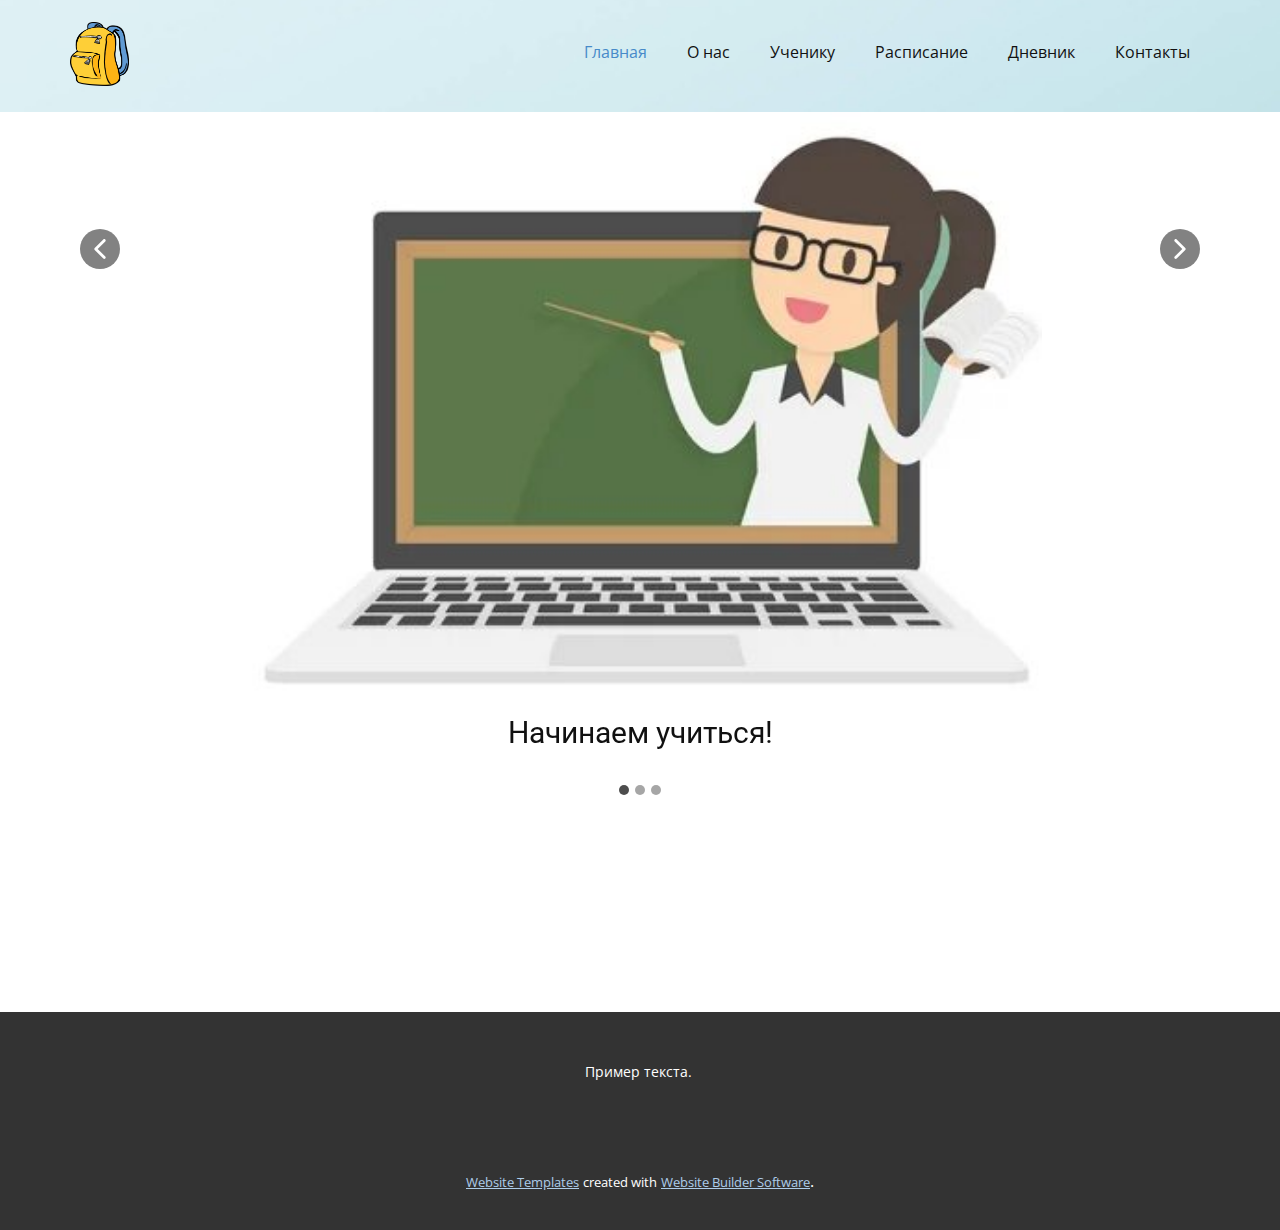
<file: index.html>
<!DOCTYPE html>
<html style="font-size: 16px;">
  <head>
    <meta name="viewport" content="width=device-width, initial-scale=1.0">
    <meta charset="utf-8">
    <meta name="keywords" content="Заголовок 6-го поста">
    <meta name="description" content="">
    <meta name="page_type" content="np-template-header-footer-from-plugin">
    <title>Главная</title>
    <link rel="stylesheet" href="nicepage.css" media="screen">
<link rel="stylesheet" href="Главная.css" media="screen">
    <script class="u-script" type="text/javascript" src="jquery.js" defer=""></script>
    <script class="u-script" type="text/javascript" src="nicepage.js" defer=""></script>
    <meta name="generator" content="Nicepage 4.5.4, nicepage.com">
    <link id="u-theme-google-font" rel="stylesheet" href="https://fonts.googleapis.com/css?family=Roboto:100,100i,300,300i,400,400i,500,500i,700,700i,900,900i|Open+Sans:300,300i,400,400i,500,500i,600,600i,700,700i,800,800i">
    
    
    <script type="application/ld+json">{
		"@context": "http://schema.org",
		"@type": "Organization",
		"name": "",
		"logo": "images/FyIbixmpF37B6nQ15HH6DA.png"
}</script>
    <meta name="theme-color" content="#478ac9">
    <meta property="og:title" content="Главная">
    <meta property="og:type" content="website">
  </head>
  <body data-home-page="Главная.html" data-home-page-title="Главная" class="u-body u-xl-mode"><header class="u-clearfix u-header u-image u-header" id="sec-73c3" data-image-width="733" data-image-height="1080"><div class="u-clearfix u-sheet u-sheet-1">
        <a href="https://nicepage.com" class="u-image u-logo u-image-1" data-image-width="460" data-image-height="500" title="y">
          <img src="images/FyIbixmpF37B6nQ15HH6DA.png" class="u-logo-image u-logo-image-1">
        </a>
        <nav class="u-menu u-menu-dropdown u-offcanvas u-menu-1">
          <div class="menu-collapse" style="font-size: 1rem; letter-spacing: 0px;">
            <a class="u-button-style u-custom-left-right-menu-spacing u-custom-padding-bottom u-custom-top-bottom-menu-spacing u-nav-link u-text-active-palette-1-base u-text-hover-palette-2-base" href="#">
              <svg class="u-svg-link" viewBox="0 0 24 24"><use xmlns:xlink="http://www.w3.org/1999/xlink" xlink:href="#menu-hamburger"></use></svg>
              <svg class="u-svg-content" version="1.1" id="menu-hamburger" viewBox="0 0 16 16" x="0px" y="0px" xmlns:xlink="http://www.w3.org/1999/xlink" xmlns="http://www.w3.org/2000/svg"><g><rect y="1" width="16" height="2"></rect><rect y="7" width="16" height="2"></rect><rect y="13" width="16" height="2"></rect>
</g></svg>
            </a>
          </div>
          <div class="u-custom-menu u-nav-container">
            <ul class="u-nav u-unstyled u-nav-1"><li class="u-nav-item"><a class="u-button-style u-nav-link u-text-active-palette-1-base u-text-hover-palette-2-base" href="Главная.html" style="padding: 10px 20px;">Главная</a>
</li><li class="u-nav-item"><a class="u-button-style u-nav-link u-text-active-palette-1-base u-text-hover-palette-2-base" href="О-нас.html" style="padding: 10px 20px;">О нас</a>
</li><li class="u-nav-item"><a class="u-button-style u-nav-link u-text-active-palette-1-base u-text-hover-palette-2-base" href="Ученику.html" style="padding: 10px 20px;">Ученику</a>
</li><li class="u-nav-item"><a class="u-button-style u-nav-link u-text-active-palette-1-base u-text-hover-palette-2-base" href="Расписание.html" style="padding: 10px 20px;">Расписание</a>
</li><li class="u-nav-item"><a class="u-button-style u-nav-link u-text-active-palette-1-base u-text-hover-palette-2-base" href="Дневник.html" style="padding: 10px 20px;">Дневник</a>
</li><li class="u-nav-item"><a class="u-button-style u-nav-link u-text-active-palette-1-base u-text-hover-palette-2-base" href="Контакты.html" style="padding: 10px 20px;">Контакты</a>
</li></ul>
          </div>
          <div class="u-custom-menu u-nav-container-collapse">
            <div class="u-black u-container-style u-inner-container-layout u-opacity u-opacity-95 u-sidenav">
              <div class="u-inner-container-layout u-sidenav-overflow">
                <div class="u-menu-close"></div>
                <ul class="u-align-center u-nav u-popupmenu-items u-unstyled u-nav-2"><li class="u-nav-item"><a class="u-button-style u-nav-link" href="Главная.html" style="padding: 10px 20px;">Главная</a>
</li><li class="u-nav-item"><a class="u-button-style u-nav-link" href="О-нас.html" style="padding: 10px 20px;">О нас</a>
</li><li class="u-nav-item"><a class="u-button-style u-nav-link" href="Ученику.html" style="padding: 10px 20px;">Ученику</a>
</li><li class="u-nav-item"><a class="u-button-style u-nav-link" href="Расписание.html" style="padding: 10px 20px;">Расписание</a>
</li><li class="u-nav-item"><a class="u-button-style u-nav-link" href="Дневник.html" style="padding: 10px 20px;">Дневник</a>
</li><li class="u-nav-item"><a class="u-button-style u-nav-link" href="Контакты.html" style="padding: 10px 20px;">Контакты</a>
</li></ul>
              </div>
            </div>
            <div class="u-black u-menu-overlay u-opacity u-opacity-70"></div>
          </div>
        </nav>
      </div></header>
    <section class="u-align-center u-clearfix u-section-1" id="sec-d8f6">
      <div class="u-clearfix u-sheet u-sheet-1">
        <div class="u-carousel u-expanded-width u-gallery u-layout-carousel u-lightbox u-no-transition u-show-text-always u-gallery-1" data-interval="5000" data-u-ride="carousel" id="carousel-6245">
          <ol class="u-absolute-hcenter u-carousel-indicators u-carousel-indicators-1">
            <li data-u-target="#carousel-6245" data-u-slide-to="0" class="u-active u-grey-70 u-shape-circle" style="width: 10px; height: 10px;"></li>
            <li data-u-target="#carousel-6245" data-u-slide-to="1" class="u-grey-70 u-shape-circle" style="width: 10px; height: 10px;"></li>
            <li data-u-target="#carousel-6245" data-u-slide-to="2" class="u-grey-70 u-shape-circle" style="width: 10px; height: 10px;"></li>
          </ol>
          <div class="u-carousel-inner u-gallery-inner" role="listbox">
            <div class="u-active u-carousel-item u-gallery-item u-carousel-item-1">
              <div class="u-back-slide" data-image-width="434" data-image-height="320">
                <img class="u-back-image u-expanded u-image-contain" src="images/i.jpg">
              </div>
              <div class="u-over-slide u-over-slide-1">
                <h3 class="u-gallery-heading">Начинаем учиться!</h3>
                <p class="u-gallery-text"></p>
              </div>
            </div>
            <div class="u-carousel-item u-gallery-item u-carousel-item-2">
              <div class="u-back-slide" data-image-width="974" data-image-height="511">
                <img class="u-back-image u-expanded u-image-contain" src="images/b7eee585-be32-8c41-cf57-ca18c00187d9.png" alt="Найдем знания!">
              </div>
              <div class="u-over-slide u-over-slide-2">
                <h3 class="u-gallery-heading">Найдем знания!</h3>
                <p class="u-gallery-text"></p>
              </div>
            </div>
            <div class="u-carousel-item u-gallery-item u-carousel-item-3" data-image-width="5001" data-image-height="3880">
              <div class="u-back-slide">
                <img class="u-back-image u-expanded u-image-contain" src="images/1613767931_32-p-veselii-shkolnii-fon-32.png" alt="Поможем учиться!">
              </div>
              <div class="u-over-slide u-over-slide-3">
                <h3 class="u-gallery-heading">Поможем учиться!</h3>
                <p class="u-gallery-text"></p>
              </div>
              <style data-mode="XL"></style>
              <style data-mode="LG"></style>
              <style data-mode="MD"></style>
              <style data-mode="SM"></style>
              <style data-mode="XS"></style>
            </div>
          </div>
          <a class="u-carousel-control u-carousel-control-prev u-grey-70 u-icon-circle u-opacity u-opacity-70 u-spacing-10 u-text-white u-carousel-control-1" href="#carousel-6245" role="button" data-u-slide="prev">
            <span aria-hidden="true">
              <svg viewBox="0 0 451.847 451.847"><path d="M97.141,225.92c0-8.095,3.091-16.192,9.259-22.366L300.689,9.27c12.359-12.359,32.397-12.359,44.751,0
c12.354,12.354,12.354,32.388,0,44.748L173.525,225.92l171.903,171.909c12.354,12.354,12.354,32.391,0,44.744
c-12.354,12.365-32.386,12.365-44.745,0l-194.29-194.281C100.226,242.115,97.141,234.018,97.141,225.92z"></path></svg>
            </span>
            <span class="sr-only">
              <svg viewBox="0 0 451.847 451.847"><path d="M97.141,225.92c0-8.095,3.091-16.192,9.259-22.366L300.689,9.27c12.359-12.359,32.397-12.359,44.751,0
c12.354,12.354,12.354,32.388,0,44.748L173.525,225.92l171.903,171.909c12.354,12.354,12.354,32.391,0,44.744
c-12.354,12.365-32.386,12.365-44.745,0l-194.29-194.281C100.226,242.115,97.141,234.018,97.141,225.92z"></path></svg>
            </span>
          </a>
          <a class="u-carousel-control u-carousel-control-next u-grey-70 u-icon-circle u-opacity u-opacity-70 u-spacing-10 u-text-white u-carousel-control-2" href="#carousel-6245" role="button" data-u-slide="next">
            <span aria-hidden="true">
              <svg viewBox="0 0 451.846 451.847"><path d="M345.441,248.292L151.154,442.573c-12.359,12.365-32.397,12.365-44.75,0c-12.354-12.354-12.354-32.391,0-44.744
L278.318,225.92L106.409,54.017c-12.354-12.359-12.354-32.394,0-44.748c12.354-12.359,32.391-12.359,44.75,0l194.287,194.284
c6.177,6.18,9.262,14.271,9.262,22.366C354.708,234.018,351.617,242.115,345.441,248.292z"></path></svg>
            </span>
            <span class="sr-only">
              <svg viewBox="0 0 451.846 451.847"><path d="M345.441,248.292L151.154,442.573c-12.359,12.365-32.397,12.365-44.75,0c-12.354-12.354-12.354-32.391,0-44.744
L278.318,225.92L106.409,54.017c-12.354-12.359-12.354-32.394,0-44.748c12.354-12.359,32.391-12.359,44.75,0l194.287,194.284
c6.177,6.18,9.262,14.271,9.262,22.366C354.708,234.018,351.617,242.115,345.441,248.292z"></path></svg>
            </span>
          </a>
        </div>
      </div>
    </section>
    
    
    <footer class="u-align-center u-clearfix u-footer u-grey-80 u-footer" id="sec-a2ab"><div class="u-clearfix u-sheet u-sheet-1">
        <p class="u-small-text u-text u-text-variant u-text-1">Пример текста.&nbsp;</p>
      </div></footer>
    <section class="u-backlink u-clearfix u-grey-80">
      <a class="u-link" href="https://nicepage.com/website-templates" target="_blank">
        <span>Website Templates</span>
      </a>
      <p class="u-text">
        <span>created with</span>
      </p>
      <a class="u-link" href="" target="_blank">
        <span>Website Builder Software</span>
      </a>. 
    </section>
  </body>
</html>
</file>
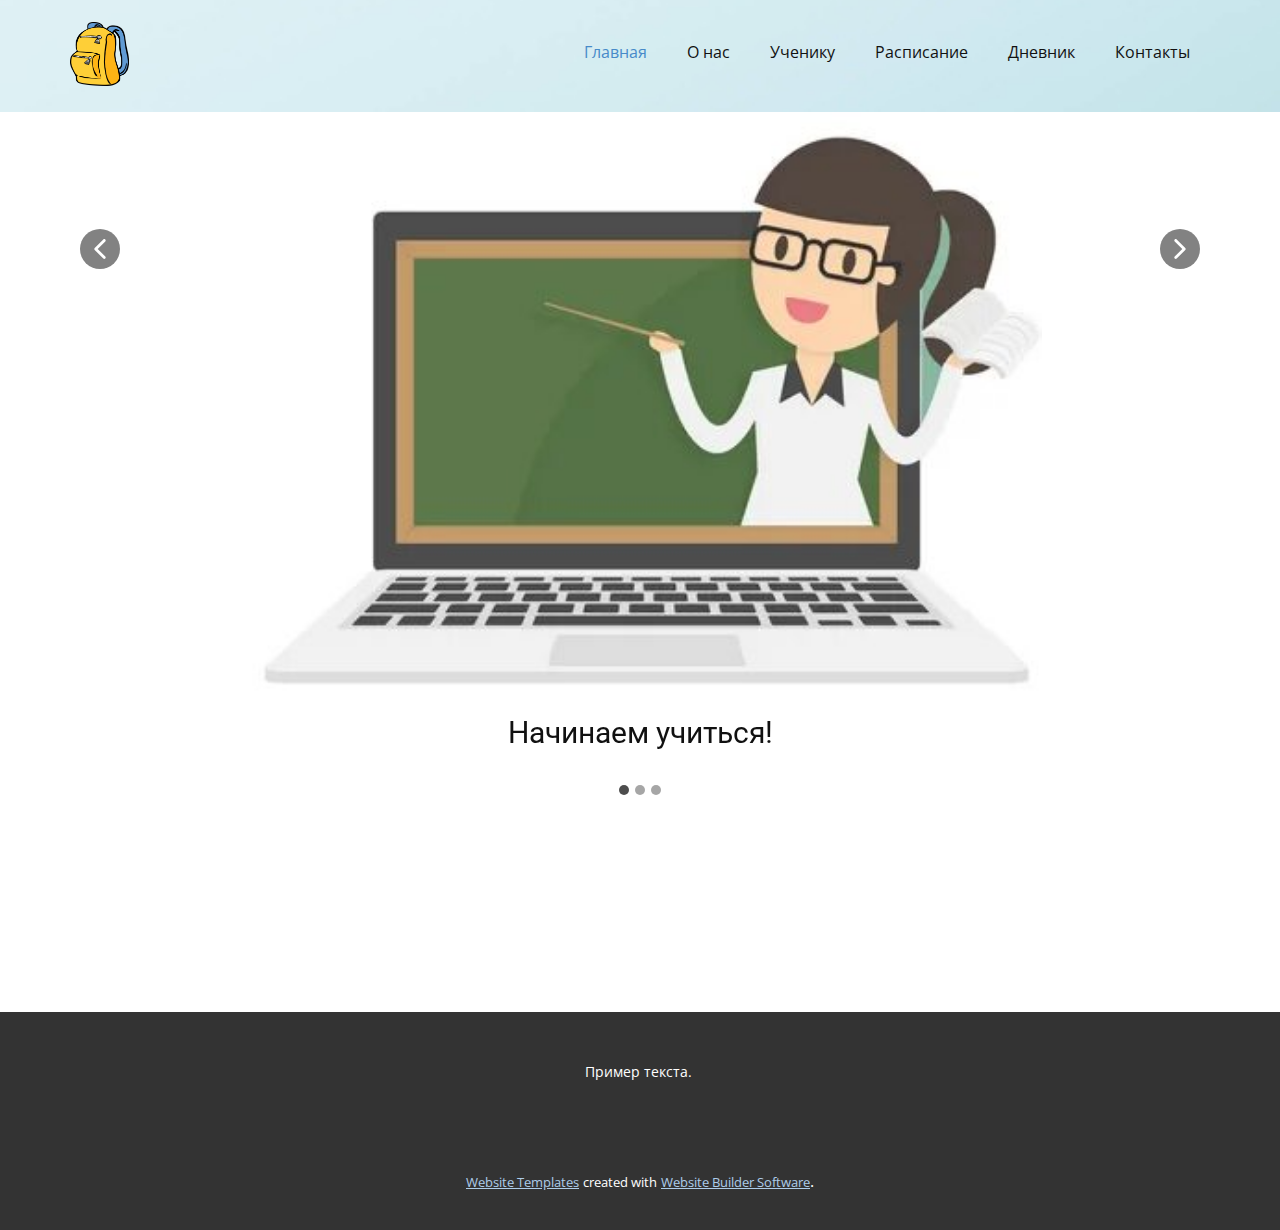
<file: Главная.html>
<!DOCTYPE html>
<html style="font-size: 16px;">
  <head>
    <meta name="viewport" content="width=device-width, initial-scale=1.0">
    <meta charset="utf-8">
    <meta name="keywords" content="Заголовок 6-го поста">
    <meta name="description" content="">
    <meta name="page_type" content="np-template-header-footer-from-plugin">
    <title>Главная</title>
    <link rel="stylesheet" href="nicepage.css" media="screen">
<link rel="stylesheet" href="Главная.css" media="screen">
    <script class="u-script" type="text/javascript" src="jquery.js" defer=""></script>
    <script class="u-script" type="text/javascript" src="nicepage.js" defer=""></script>
    <meta name="generator" content="Nicepage 4.5.4, nicepage.com">
    <link id="u-theme-google-font" rel="stylesheet" href="https://fonts.googleapis.com/css?family=Roboto:100,100i,300,300i,400,400i,500,500i,700,700i,900,900i|Open+Sans:300,300i,400,400i,500,500i,600,600i,700,700i,800,800i">
    
    
    <script type="application/ld+json">{
		"@context": "http://schema.org",
		"@type": "Organization",
		"name": "",
		"logo": "images/FyIbixmpF37B6nQ15HH6DA.png"
}</script>
    <meta name="theme-color" content="#478ac9">
    <meta property="og:title" content="Главная">
    <meta property="og:type" content="website">
  </head>
  <body class="u-body u-xl-mode"><header class="u-clearfix u-header u-image u-header" id="sec-73c3" data-image-width="733" data-image-height="1080"><div class="u-clearfix u-sheet u-sheet-1">
        <a href="https://nicepage.com" class="u-image u-logo u-image-1" data-image-width="460" data-image-height="500" title="y">
          <img src="images/FyIbixmpF37B6nQ15HH6DA.png" class="u-logo-image u-logo-image-1">
        </a>
        <nav class="u-menu u-menu-dropdown u-offcanvas u-menu-1">
          <div class="menu-collapse" style="font-size: 1rem; letter-spacing: 0px;">
            <a class="u-button-style u-custom-left-right-menu-spacing u-custom-padding-bottom u-custom-top-bottom-menu-spacing u-nav-link u-text-active-palette-1-base u-text-hover-palette-2-base" href="#">
              <svg class="u-svg-link" viewBox="0 0 24 24"><use xmlns:xlink="http://www.w3.org/1999/xlink" xlink:href="#menu-hamburger"></use></svg>
              <svg class="u-svg-content" version="1.1" id="menu-hamburger" viewBox="0 0 16 16" x="0px" y="0px" xmlns:xlink="http://www.w3.org/1999/xlink" xmlns="http://www.w3.org/2000/svg"><g><rect y="1" width="16" height="2"></rect><rect y="7" width="16" height="2"></rect><rect y="13" width="16" height="2"></rect>
</g></svg>
            </a>
          </div>
          <div class="u-custom-menu u-nav-container">
            <ul class="u-nav u-unstyled u-nav-1"><li class="u-nav-item"><a class="u-button-style u-nav-link u-text-active-palette-1-base u-text-hover-palette-2-base" href="Главная.html" style="padding: 10px 20px;">Главная</a>
</li><li class="u-nav-item"><a class="u-button-style u-nav-link u-text-active-palette-1-base u-text-hover-palette-2-base" href="О-нас.html" style="padding: 10px 20px;">О нас</a>
</li><li class="u-nav-item"><a class="u-button-style u-nav-link u-text-active-palette-1-base u-text-hover-palette-2-base" href="Ученику.html" style="padding: 10px 20px;">Ученику</a>
</li><li class="u-nav-item"><a class="u-button-style u-nav-link u-text-active-palette-1-base u-text-hover-palette-2-base" href="Расписание.html" style="padding: 10px 20px;">Расписание</a>
</li><li class="u-nav-item"><a class="u-button-style u-nav-link u-text-active-palette-1-base u-text-hover-palette-2-base" href="Дневник.html" style="padding: 10px 20px;">Дневник</a>
</li><li class="u-nav-item"><a class="u-button-style u-nav-link u-text-active-palette-1-base u-text-hover-palette-2-base" href="Контакты.html" style="padding: 10px 20px;">Контакты</a>
</li></ul>
          </div>
          <div class="u-custom-menu u-nav-container-collapse">
            <div class="u-black u-container-style u-inner-container-layout u-opacity u-opacity-95 u-sidenav">
              <div class="u-inner-container-layout u-sidenav-overflow">
                <div class="u-menu-close"></div>
                <ul class="u-align-center u-nav u-popupmenu-items u-unstyled u-nav-2"><li class="u-nav-item"><a class="u-button-style u-nav-link" href="Главная.html" style="padding: 10px 20px;">Главная</a>
</li><li class="u-nav-item"><a class="u-button-style u-nav-link" href="О-нас.html" style="padding: 10px 20px;">О нас</a>
</li><li class="u-nav-item"><a class="u-button-style u-nav-link" href="Ученику.html" style="padding: 10px 20px;">Ученику</a>
</li><li class="u-nav-item"><a class="u-button-style u-nav-link" href="Расписание.html" style="padding: 10px 20px;">Расписание</a>
</li><li class="u-nav-item"><a class="u-button-style u-nav-link" href="Дневник.html" style="padding: 10px 20px;">Дневник</a>
</li><li class="u-nav-item"><a class="u-button-style u-nav-link" href="Контакты.html" style="padding: 10px 20px;">Контакты</a>
</li></ul>
              </div>
            </div>
            <div class="u-black u-menu-overlay u-opacity u-opacity-70"></div>
          </div>
        </nav>
      </div></header>
    <section class="u-align-center u-clearfix u-section-1" id="sec-d8f6">
      <div class="u-clearfix u-sheet u-sheet-1">
        <div class="u-carousel u-expanded-width u-gallery u-layout-carousel u-lightbox u-no-transition u-show-text-always u-gallery-1" data-interval="5000" data-u-ride="carousel" id="carousel-6245">
          <ol class="u-absolute-hcenter u-carousel-indicators u-carousel-indicators-1">
            <li data-u-target="#carousel-6245" data-u-slide-to="0" class="u-active u-grey-70 u-shape-circle" style="width: 10px; height: 10px;"></li>
            <li data-u-target="#carousel-6245" data-u-slide-to="1" class="u-grey-70 u-shape-circle" style="width: 10px; height: 10px;"></li>
            <li data-u-target="#carousel-6245" data-u-slide-to="2" class="u-grey-70 u-shape-circle" style="width: 10px; height: 10px;"></li>
          </ol>
          <div class="u-carousel-inner u-gallery-inner" role="listbox">
            <div class="u-active u-carousel-item u-gallery-item u-carousel-item-1">
              <div class="u-back-slide" data-image-width="434" data-image-height="320">
                <img class="u-back-image u-expanded u-image-contain" src="images/i.jpg">
              </div>
              <div class="u-over-slide u-over-slide-1">
                <h3 class="u-gallery-heading">Начинаем учиться!</h3>
                <p class="u-gallery-text"></p>
              </div>
            </div>
            <div class="u-carousel-item u-gallery-item u-carousel-item-2">
              <div class="u-back-slide" data-image-width="974" data-image-height="511">
                <img class="u-back-image u-expanded u-image-contain" src="images/b7eee585-be32-8c41-cf57-ca18c00187d9.png" alt="Найдем знания!">
              </div>
              <div class="u-over-slide u-over-slide-2">
                <h3 class="u-gallery-heading">Найдем знания!</h3>
                <p class="u-gallery-text"></p>
              </div>
            </div>
            <div class="u-carousel-item u-gallery-item u-carousel-item-3" data-image-width="5001" data-image-height="3880">
              <div class="u-back-slide">
                <img class="u-back-image u-expanded u-image-contain" src="images/1613767931_32-p-veselii-shkolnii-fon-32.png" alt="Поможем учиться!">
              </div>
              <div class="u-over-slide u-over-slide-3">
                <h3 class="u-gallery-heading">Поможем учиться!</h3>
                <p class="u-gallery-text"></p>
              </div>
              <style data-mode="XL"></style>
              <style data-mode="LG"></style>
              <style data-mode="MD"></style>
              <style data-mode="SM"></style>
              <style data-mode="XS"></style>
            </div>
          </div>
          <a class="u-carousel-control u-carousel-control-prev u-grey-70 u-icon-circle u-opacity u-opacity-70 u-spacing-10 u-text-white u-carousel-control-1" href="#carousel-6245" role="button" data-u-slide="prev">
            <span aria-hidden="true">
              <svg viewBox="0 0 451.847 451.847"><path d="M97.141,225.92c0-8.095,3.091-16.192,9.259-22.366L300.689,9.27c12.359-12.359,32.397-12.359,44.751,0
c12.354,12.354,12.354,32.388,0,44.748L173.525,225.92l171.903,171.909c12.354,12.354,12.354,32.391,0,44.744
c-12.354,12.365-32.386,12.365-44.745,0l-194.29-194.281C100.226,242.115,97.141,234.018,97.141,225.92z"></path></svg>
            </span>
            <span class="sr-only">
              <svg viewBox="0 0 451.847 451.847"><path d="M97.141,225.92c0-8.095,3.091-16.192,9.259-22.366L300.689,9.27c12.359-12.359,32.397-12.359,44.751,0
c12.354,12.354,12.354,32.388,0,44.748L173.525,225.92l171.903,171.909c12.354,12.354,12.354,32.391,0,44.744
c-12.354,12.365-32.386,12.365-44.745,0l-194.29-194.281C100.226,242.115,97.141,234.018,97.141,225.92z"></path></svg>
            </span>
          </a>
          <a class="u-carousel-control u-carousel-control-next u-grey-70 u-icon-circle u-opacity u-opacity-70 u-spacing-10 u-text-white u-carousel-control-2" href="#carousel-6245" role="button" data-u-slide="next">
            <span aria-hidden="true">
              <svg viewBox="0 0 451.846 451.847"><path d="M345.441,248.292L151.154,442.573c-12.359,12.365-32.397,12.365-44.75,0c-12.354-12.354-12.354-32.391,0-44.744
L278.318,225.92L106.409,54.017c-12.354-12.359-12.354-32.394,0-44.748c12.354-12.359,32.391-12.359,44.75,0l194.287,194.284
c6.177,6.18,9.262,14.271,9.262,22.366C354.708,234.018,351.617,242.115,345.441,248.292z"></path></svg>
            </span>
            <span class="sr-only">
              <svg viewBox="0 0 451.846 451.847"><path d="M345.441,248.292L151.154,442.573c-12.359,12.365-32.397,12.365-44.75,0c-12.354-12.354-12.354-32.391,0-44.744
L278.318,225.92L106.409,54.017c-12.354-12.359-12.354-32.394,0-44.748c12.354-12.359,32.391-12.359,44.75,0l194.287,194.284
c6.177,6.18,9.262,14.271,9.262,22.366C354.708,234.018,351.617,242.115,345.441,248.292z"></path></svg>
            </span>
          </a>
        </div>
      </div>
    </section>
    
    
    <footer class="u-align-center u-clearfix u-footer u-grey-80 u-footer" id="sec-a2ab"><div class="u-clearfix u-sheet u-sheet-1">
        <p class="u-small-text u-text u-text-variant u-text-1">Пример текста.&nbsp;</p>
      </div></footer>
    <section class="u-backlink u-clearfix u-grey-80">
      <a class="u-link" href="https://nicepage.com/website-templates" target="_blank">
        <span>Website Templates</span>
      </a>
      <p class="u-text">
        <span>created with</span>
      </p>
      <a class="u-link" href="" target="_blank">
        <span>Website Builder Software</span>
      </a>. 
    </section>
  </body>
</html>
</file>
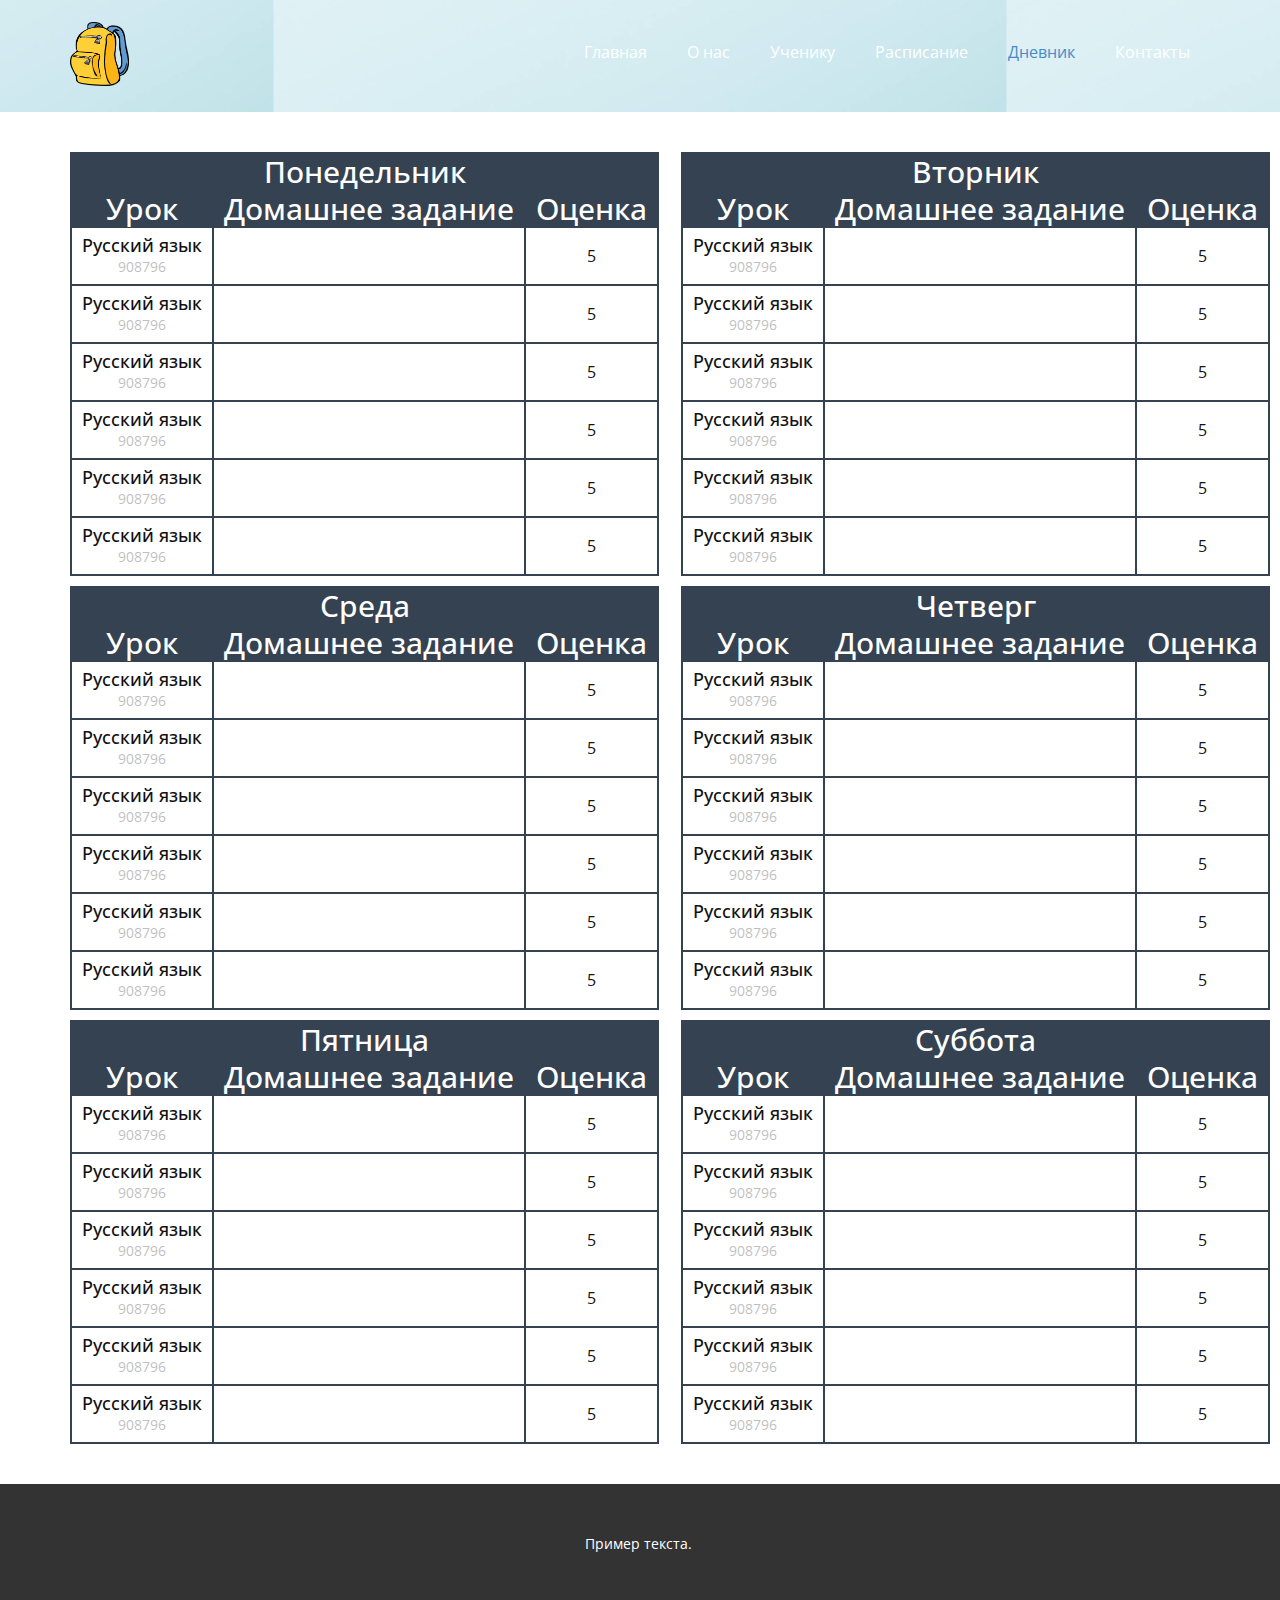
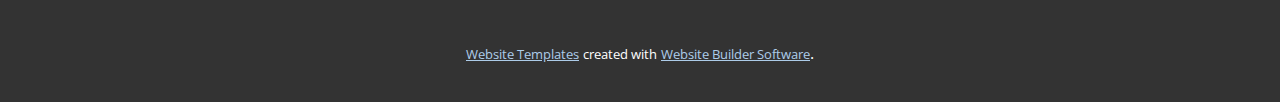
<file: Дневник.html>
<!DOCTYPE html>
<html style="font-size: 16px;">
  <head>
    <meta name="viewport" content="width=device-width, initial-scale=1.0">
    <meta charset="utf-8">
    <meta name="keywords" content="">
    <meta name="description" content="">
    <meta name="page_type" content="np-template-header-footer-from-plugin">
    <title>Дневник</title>
    <link rel="stylesheet" href="nicepage.css" media="screen">
<link rel="stylesheet" href="Дневник.css" media="screen">
    <script class="u-script" type="text/javascript" src="jquery.js" defer=""></script>
    <script class="u-script" type="text/javascript" src="nicepage.js" defer=""></script>
    <meta name="generator" content="Nicepage 4.5.4, nicepage.com">
    <link id="u-theme-google-font" rel="stylesheet" href="https://fonts.googleapis.com/css?family=Roboto:100,100i,300,300i,400,400i,500,500i,700,700i,900,900i|Open+Sans:300,300i,400,400i,500,500i,600,600i,700,700i,800,800i">
    
    
    <script type="application/ld+json">{
		"@context": "http://schema.org",
		"@type": "Organization",
		"name": "",
		"logo": "images/FyIbixmpF37B6nQ15HH6DA.png"
}</script>
    <meta name="theme-color" content="#478ac9">
    <meta property="og:title" content="Дневник">
    <meta property="og:type" content="website">
  </head>
  <body class="u-body u-xl-mode"><header class="u-clearfix u-header u-palette-4-dark-1 u-header" id="sec-73c3"><div class="u-clearfix u-sheet u-sheet-1">
        <a href="https://nicepage.com" class="u-image u-logo u-image-1" data-image-width="460" data-image-height="500" title="y">
          <img src="images/FyIbixmpF37B6nQ15HH6DA.png" class="u-logo-image u-logo-image-1">
        </a>
        <nav class="u-menu u-menu-dropdown u-offcanvas u-menu-1">
          <div class="menu-collapse" style="font-size: 1rem; letter-spacing: 0px;">
            <a class="u-button-style u-custom-left-right-menu-spacing u-custom-padding-bottom u-custom-top-bottom-menu-spacing u-nav-link u-text-active-palette-1-base u-text-hover-palette-2-base" href="#">
              <svg class="u-svg-link" viewBox="0 0 24 24"><use xmlns:xlink="http://www.w3.org/1999/xlink" xlink:href="#menu-hamburger"></use></svg>
              <svg class="u-svg-content" version="1.1" id="menu-hamburger" viewBox="0 0 16 16" x="0px" y="0px" xmlns:xlink="http://www.w3.org/1999/xlink" xmlns="http://www.w3.org/2000/svg"><g><rect y="1" width="16" height="2"></rect><rect y="7" width="16" height="2"></rect><rect y="13" width="16" height="2"></rect>
</g></svg>
            </a>
          </div>
          <div class="u-custom-menu u-nav-container">
            <ul class="u-nav u-unstyled u-nav-1"><li class="u-nav-item"><a class="u-button-style u-nav-link u-text-active-palette-1-base u-text-hover-palette-2-base" href="Главная.html" style="padding: 10px 20px;">Главная</a>
</li><li class="u-nav-item"><a class="u-button-style u-nav-link u-text-active-palette-1-base u-text-hover-palette-2-base" href="О-нас.html" style="padding: 10px 20px;">О нас</a>
</li><li class="u-nav-item"><a class="u-button-style u-nav-link u-text-active-palette-1-base u-text-hover-palette-2-base" href="Ученику.html" style="padding: 10px 20px;">Ученику</a>
</li><li class="u-nav-item"><a class="u-button-style u-nav-link u-text-active-palette-1-base u-text-hover-palette-2-base" href="Расписание.html" style="padding: 10px 20px;">Расписание</a>
</li><li class="u-nav-item"><a class="u-button-style u-nav-link u-text-active-palette-1-base u-text-hover-palette-2-base" href="Дневник.html" style="padding: 10px 20px;">Дневник</a>
</li><li class="u-nav-item"><a class="u-button-style u-nav-link u-text-active-palette-1-base u-text-hover-palette-2-base" href="Контакты.html" style="padding: 10px 20px;">Контакты</a>
</li></ul>
          </div>
          <div class="u-custom-menu u-nav-container-collapse">
            <div class="u-black u-container-style u-inner-container-layout u-opacity u-opacity-95 u-sidenav">
              <div class="u-inner-container-layout u-sidenav-overflow">
                <div class="u-menu-close"></div>
                <ul class="u-align-center u-nav u-popupmenu-items u-unstyled u-nav-2"><li class="u-nav-item"><a class="u-button-style u-nav-link" href="Главная.html" style="padding: 10px 20px;">Главная</a>
</li><li class="u-nav-item"><a class="u-button-style u-nav-link" href="О-нас.html" style="padding: 10px 20px;">О нас</a>
</li><li class="u-nav-item"><a class="u-button-style u-nav-link" href="Ученику.html" style="padding: 10px 20px;">Ученику</a>
</li><li class="u-nav-item"><a class="u-button-style u-nav-link" href="Расписание.html" style="padding: 10px 20px;">Расписание</a>
</li><li class="u-nav-item"><a class="u-button-style u-nav-link" href="Дневник.html" style="padding: 10px 20px;">Дневник</a>
</li><li class="u-nav-item"><a class="u-button-style u-nav-link" href="Контакты.html" style="padding: 10px 20px;">Контакты</a>
</li></ul>
              </div>
            </div>
            <div class="u-black u-menu-overlay u-opacity u-opacity-70"></div>
          </div>
        </nav>
      </div></header>


    <section class="u-clearfix u-section-1" id="sec-dc8e">
      <div class="u-clearfix u-sheet u-sheet-1">
        <div class="container">
          <table class="diary">
            <thead>
              <tr>
                <th colspan="3">Понедельник</th>
              </tr>
              <tr>
                <th>Урок</th>
                <th>Домашнее задание</th>
                <th>Оценка</th>
              </tr>
            </thead>
            <tbody>
              <tr>
                <td>
                  <span class="lesson">Русский язык</span>
                  <span class="lesson-time">908796</span>
                </td>
                <td>
                  <span class="homework"></span>
                </td>
                <td>
                  <span class="grade">5</span>
                </td>
              </tr>
              <tr>
                <td>
                  <span class="lesson">Русский язык</span>
                  <span class="lesson-time">908796</span>
                </td>
                <td>
                  <span class="homework"></span>
                </td>
                <td>
                  <span class="grade">5</span>
                </td>
              </tr>
              <tr>
                <td>
                  <span class="lesson">Русский язык</span>
                  <span class="lesson-time">908796</span>
                </td>
                <td>
                  <span class="homework"></span>
                </td>
                <td>
                  <span class="grade">5</span>
                </td>
              </tr>
              <tr>
                <td>
                  <span class="lesson">Русский язык</span>
                  <span class="lesson-time">908796</span>
                </td>
                <td>
                  <span class="homework"></span>
                </td>
                <td>
                  <span class="grade">5</span>
                </td>
              </tr>
              <tr>
                <td>
                  <span class="lesson">Русский язык</span>
                  <span class="lesson-time">908796</span>
                </td>
                <td>
                  <span class="homework"></span>
                </td>
                <td>
                  <span class="grade">5</span>
                </td>
              </tr>
              <tr>
                <td>
                  <span class="lesson">Русский язык</span>
                  <span class="lesson-time">908796</span>
                </td>
                <td>
                  <span class="homework"></span>
                </td>
                <td>
                  <span class="grade">5</span>
                </td>
              </tr>
            </tbody>
          </table>
          <table class="diary">
            <thead>
              <tr>
                <th colspan="3">Вторник</th>
              </tr>
              <tr>
                <th>Урок</th>
                <th>Домашнее задание</th>
                <th>Оценка</th>
              </tr>
            </thead>
            <tbody>
              <tr>
                <td>
                  <span class="lesson">Русский язык</span>
                  <span class="lesson-time">908796</span>
                </td>
                <td>
                  <span class="homework"></span>
                </td>
                <td>
                  <span class="grade">5</span>
                </td>
              </tr>
              <tr>
                <td>
                  <span class="lesson">Русский язык</span>
                  <span class="lesson-time">908796</span>
                </td>
                <td>
                  <span class="homework"></span>
                </td>
                <td>
                  <span class="grade">5</span>
                </td>
              </tr>
              <tr>
                <td>
                  <span class="lesson">Русский язык</span>
                  <span class="lesson-time">908796</span>
                </td>
                <td>
                  <span class="homework"></span>
                </td>
                <td>
                  <span class="grade">5</span>
                </td>
              </tr>
              <tr>
                <td>
                  <span class="lesson">Русский язык</span>
                  <span class="lesson-time">908796</span>
                </td>
                <td>
                  <span class="homework"></span>
                </td>
                <td>
                  <span class="grade">5</span>
                </td>
              </tr>
              <tr>
                <td>
                  <span class="lesson">Русский язык</span>
                  <span class="lesson-time">908796</span>
                </td>
                <td>
                  <span class="homework"></span>
                </td>
                <td>
                  <span class="grade">5</span>
                </td>
              </tr>
              <tr>
                <td>
                  <span class="lesson">Русский язык</span>
                  <span class="lesson-time">908796</span>
                </td>
                <td>
                  <span class="homework"></span>
                </td>
                <td>
                  <span class="grade">5</span>
                </td>
              </tr>
            </tbody>
          </table>
          <table class="diary">
            <thead>
              <tr>
                <th colspan="3">Среда</th>
              </tr>
              <tr>
                <th>Урок</th>
                <th>Домашнее задание</th>
                <th>Оценка</th>
              </tr>
            </thead>
            <tbody>
              <tr>
                <td>
                  <span class="lesson">Русский язык</span>
                  <span class="lesson-time">908796</span>
                </td>
                <td>
                  <span class="homework"></span>
                </td>
                <td>
                  <span class="grade">5</span>
                </td>
              </tr>
              <tr>
                <td>
                  <span class="lesson">Русский язык</span>
                  <span class="lesson-time">908796</span>
                </td>
                <td>
                  <span class="homework"></span>
                </td>
                <td>
                  <span class="grade">5</span>
                </td>
              </tr>
              <tr>
                <td>
                  <span class="lesson">Русский язык</span>
                  <span class="lesson-time">908796</span>
                </td>
                <td>
                  <span class="homework"></span>
                </td>
                <td>
                  <span class="grade">5</span>
                </td>
              </tr>
              <tr>
                <td>
                  <span class="lesson">Русский язык</span>
                  <span class="lesson-time">908796</span>
                </td>
                <td>
                  <span class="homework"></span>
                </td>
                <td>
                  <span class="grade">5</span>
                </td>
              </tr>
              <tr>
                <td>
                  <span class="lesson">Русский язык</span>
                  <span class="lesson-time">908796</span>
                </td>
                <td>
                  <span class="homework"></span>
                </td>
                <td>
                  <span class="grade">5</span>
                </td>
              </tr>
              <tr>
                <td>
                  <span class="lesson">Русский язык</span>
                  <span class="lesson-time">908796</span>
                </td>
                <td>
                  <span class="homework"></span>
                </td>
                <td>
                  <span class="grade">5</span>
                </td>
              </tr>
            </tbody>
          </table>
          <table class="diary">
            <thead>
              <tr>
                <th colspan="3">Четверг</th>
              </tr>
              <tr>
                <th>Урок</th>
                <th>Домашнее задание</th>
                <th>Оценка</th>
              </tr>
            </thead>
            <tbody>
              <tr>
                <td>
                  <span class="lesson">Русский язык</span>
                  <span class="lesson-time">908796</span>
                </td>
                <td>
                  <span class="homework"></span>
                </td>
                <td>
                  <span class="grade">5</span>
                </td>
              </tr>
              <tr>
                <td>
                  <span class="lesson">Русский язык</span>
                  <span class="lesson-time">908796</span>
                </td>
                <td>
                  <span class="homework"></span>
                </td>
                <td>
                  <span class="grade">5</span>
                </td>
              </tr>
              <tr>
                <td>
                  <span class="lesson">Русский язык</span>
                  <span class="lesson-time">908796</span>
                </td>
                <td>
                  <span class="homework"></span>
                </td>
                <td>
                  <span class="grade">5</span>
                </td>
              </tr>
              <tr>
                <td>
                  <span class="lesson">Русский язык</span>
                  <span class="lesson-time">908796</span>
                </td>
                <td>
                  <span class="homework"></span>
                </td>
                <td>
                  <span class="grade">5</span>
                </td>
              </tr>
              <tr>
                <td>
                  <span class="lesson">Русский язык</span>
                  <span class="lesson-time">908796</span>
                </td>
                <td>
                  <span class="homework"></span>
                </td>
                <td>
                  <span class="grade">5</span>
                </td>
              </tr>
              <tr>
                <td>
                  <span class="lesson">Русский язык</span>
                  <span class="lesson-time">908796</span>
                </td>
                <td>
                  <span class="homework"></span>
                </td>
                <td>
                  <span class="grade">5</span>
                </td>
              </tr>
            </tbody>
          </table>
          <table class="diary">
            <thead>
              <tr>
                <th colspan="3">Пятница</th>
              </tr>
              <tr>
                <th>Урок</th>
                <th>Домашнее задание</th>
                <th>Оценка</th>
              </tr>
            </thead>
            <tbody>
              <tr>
                <td>
                  <span class="lesson">Русский язык</span>
                  <span class="lesson-time">908796</span>
                </td>
                <td>
                  <span class="homework"></span>
                </td>
                <td>
                  <span class="grade">5</span>
                </td>
              </tr>
              <tr>
                <td>
                  <span class="lesson">Русский язык</span>
                  <span class="lesson-time">908796</span>
                </td>
                <td>
                  <span class="homework"></span>
                </td>
                <td>
                  <span class="grade">5</span>
                </td>
              </tr>
              <tr>
                <td>
                  <span class="lesson">Русский язык</span>
                  <span class="lesson-time">908796</span>
                </td>
                <td>
                  <span class="homework"></span>
                </td>
                <td>
                  <span class="grade">5</span>
                </td>
              </tr>
              <tr>
                <td>
                  <span class="lesson">Русский язык</span>
                  <span class="lesson-time">908796</span>
                </td>
                <td>
                  <span class="homework"></span>
                </td>
                <td>
                  <span class="grade">5</span>
                </td>
              </tr>
              <tr>
                <td>
                  <span class="lesson">Русский язык</span>
                  <span class="lesson-time">908796</span>
                </td>
                <td>
                  <span class="homework"></span>
                </td>
                <td>
                  <span class="grade">5</span>
                </td>
              </tr>
              <tr>
                <td>
                  <span class="lesson">Русский язык</span>
                  <span class="lesson-time">908796</span>
                </td>
                <td>
                  <span class="homework"></span>
                </td>
                <td>
                  <span class="grade">5</span>
                </td>
              </tr>
            </tbody>
          </table>
          <table class="diary">
            <thead>
              <tr>
                <th colspan="3">Суббота</th>
              </tr>
              <tr>
                <th>Урок</th>
                <th>Домашнее задание</th>
                <th>Оценка</th>
              </tr>
            </thead>
            <tbody>
              <tr>
                <td>
                  <span class="lesson">Русский язык</span>
                  <span class="lesson-time">908796</span>
                </td>
                <td>
                  <span class="homework"></span>
                </td>
                <td>
                  <span class="grade">5</span>
                </td>
              </tr>
              <tr>
                <td>
                  <span class="lesson">Русский язык</span>
                  <span class="lesson-time">908796</span>
                </td>
                <td>
                  <span class="homework"></span>
                </td>
                <td>
                  <span class="grade">5</span>
                </td>
              </tr>
              <tr>
                <td>
                  <span class="lesson">Русский язык</span>
                  <span class="lesson-time">908796</span>
                </td>
                <td>
                  <span class="homework"></span>
                </td>
                <td>
                  <span class="grade">5</span>
                </td>
              </tr>
              <tr>
                <td>
                  <span class="lesson">Русский язык</span>
                  <span class="lesson-time">908796</span>
                </td>
                <td>
                  <span class="homework"></span>
                </td>
                <td>
                  <span class="grade">5</span>
                </td>
              </tr>
              <tr>
                <td>
                  <span class="lesson">Русский язык</span>
                  <span class="lesson-time">908796</span>
                </td>
                <td>
                  <span class="homework"></span>
                </td>
                <td>
                  <span class="grade">5</span>
                </td>
              </tr>
              <tr>
                <td>
                  <span class="lesson">Русский язык</span>
                  <span class="lesson-time">908796</span>
                </td>
                <td>
                  <span class="homework"></span>
                </td>
                <td>
                  <span class="grade">5</span>
                </td>
              </tr>
            </tbody>
          </table>
        </div>
      </div>
    </section>
    
    
    <footer class="u-align-center u-clearfix u-footer u-grey-80 u-footer" id="sec-a2ab"><div class="u-clearfix u-sheet u-sheet-1">
        <p class="u-small-text u-text u-text-variant u-text-1">Пример текста.&nbsp;</p>
      </div></footer>
    <section class="u-backlink u-clearfix u-grey-80">
      <a class="u-link" href="https://nicepage.com/website-templates" target="_blank">
        <span>Website Templates</span>
      </a>
      <p class="u-text">
        <span>created with</span>
      </p>
      <a class="u-link" href="" target="_blank">
        <span>Website Builder Software</span>
      </a>. 
    </section>
  </body>
</html>
</file>
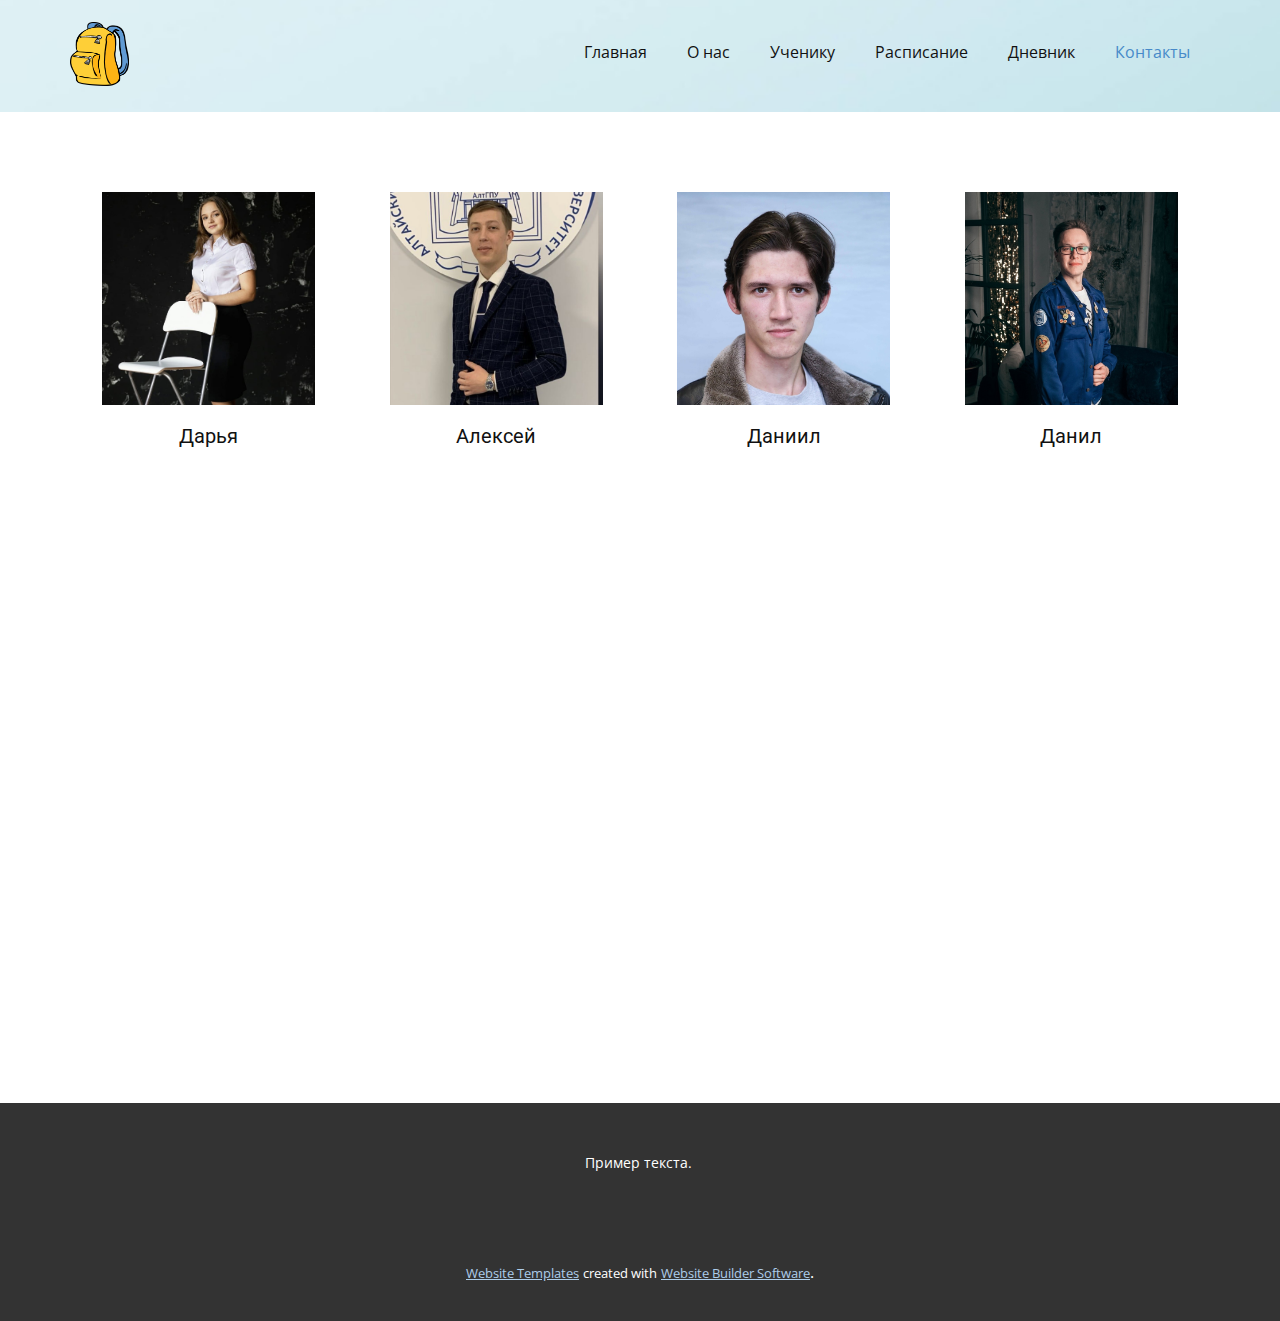
<file: Контакты.html>
<!DOCTYPE html>
<html style="font-size: 16px;">
  <head>
    <meta name="viewport" content="width=device-width, initial-scale=1.0">
    <meta charset="utf-8">
    <meta name="keywords" content="">
    <meta name="description" content="">
    <meta name="page_type" content="np-template-header-footer-from-plugin">
    <title>Контакты</title>
    <link rel="stylesheet" href="nicepage.css" media="screen">
<link rel="stylesheet" href="Контакты.css" media="screen">
    <script class="u-script" type="text/javascript" src="jquery.js" defer=""></script>
    <script class="u-script" type="text/javascript" src="nicepage.js" defer=""></script>
    <meta name="generator" content="Nicepage 4.5.4, nicepage.com">
    <link id="u-theme-google-font" rel="stylesheet" href="https://fonts.googleapis.com/css?family=Roboto:100,100i,300,300i,400,400i,500,500i,700,700i,900,900i|Open+Sans:300,300i,400,400i,500,500i,600,600i,700,700i,800,800i">
    
    
    
    <script type="application/ld+json">{
		"@context": "http://schema.org",
		"@type": "Organization",
		"name": "",
		"logo": "images/FyIbixmpF37B6nQ15HH6DA.png"
}</script>
    <meta name="theme-color" content="#478ac9">
    <meta property="og:title" content="Контакты">
    <meta property="og:type" content="website">
  </head>
  <body class="u-body u-xl-mode"><header class="u-clearfix u-header u-image u-header" id="sec-73c3" data-image-width="733" data-image-height="1080"><div class="u-clearfix u-sheet u-sheet-1">
        <a href="https://nicepage.com" class="u-image u-logo u-image-1" data-image-width="460" data-image-height="500" title="y">
          <img src="images/FyIbixmpF37B6nQ15HH6DA.png" class="u-logo-image u-logo-image-1">
        </a>
        <nav class="u-menu u-menu-dropdown u-offcanvas u-menu-1">
          <div class="menu-collapse" style="font-size: 1rem; letter-spacing: 0px;">
            <a class="u-button-style u-custom-left-right-menu-spacing u-custom-padding-bottom u-custom-top-bottom-menu-spacing u-nav-link u-text-active-palette-1-base u-text-hover-palette-2-base" href="#">
              <svg class="u-svg-link" viewBox="0 0 24 24"><use xmlns:xlink="http://www.w3.org/1999/xlink" xlink:href="#menu-hamburger"></use></svg>
              <svg class="u-svg-content" version="1.1" id="menu-hamburger" viewBox="0 0 16 16" x="0px" y="0px" xmlns:xlink="http://www.w3.org/1999/xlink" xmlns="http://www.w3.org/2000/svg"><g><rect y="1" width="16" height="2"></rect><rect y="7" width="16" height="2"></rect><rect y="13" width="16" height="2"></rect>
</g></svg>
            </a>
          </div>
          <div class="u-custom-menu u-nav-container">
            <ul class="u-nav u-unstyled u-nav-1"><li class="u-nav-item"><a class="u-button-style u-nav-link u-text-active-palette-1-base u-text-hover-palette-2-base" href="Главная.html" style="padding: 10px 20px;">Главная</a>
</li><li class="u-nav-item"><a class="u-button-style u-nav-link u-text-active-palette-1-base u-text-hover-palette-2-base" href="О-нас.html" style="padding: 10px 20px;">О нас</a>
</li><li class="u-nav-item"><a class="u-button-style u-nav-link u-text-active-palette-1-base u-text-hover-palette-2-base" href="Ученику.html" style="padding: 10px 20px;">Ученику</a>
</li><li class="u-nav-item"><a class="u-button-style u-nav-link u-text-active-palette-1-base u-text-hover-palette-2-base" href="Расписание.html" style="padding: 10px 20px;">Расписание</a>
</li><li class="u-nav-item"><a class="u-button-style u-nav-link u-text-active-palette-1-base u-text-hover-palette-2-base" href="Дневник.html" style="padding: 10px 20px;">Дневник</a>
</li><li class="u-nav-item"><a class="u-button-style u-nav-link u-text-active-palette-1-base u-text-hover-palette-2-base" href="Контакты.html" style="padding: 10px 20px;">Контакты</a>
</li></ul>
          </div>
          <div class="u-custom-menu u-nav-container-collapse">
            <div class="u-black u-container-style u-inner-container-layout u-opacity u-opacity-95 u-sidenav">
              <div class="u-inner-container-layout u-sidenav-overflow">
                <div class="u-menu-close"></div>
                <ul class="u-align-center u-nav u-popupmenu-items u-unstyled u-nav-2"><li class="u-nav-item"><a class="u-button-style u-nav-link" href="Главная.html" style="padding: 10px 20px;">Главная</a>
</li><li class="u-nav-item"><a class="u-button-style u-nav-link" href="О-нас.html" style="padding: 10px 20px;">О нас</a>
</li><li class="u-nav-item"><a class="u-button-style u-nav-link" href="Ученику.html" style="padding: 10px 20px;">Ученику</a>
</li><li class="u-nav-item"><a class="u-button-style u-nav-link" href="Расписание.html" style="padding: 10px 20px;">Расписание</a>
</li><li class="u-nav-item"><a class="u-button-style u-nav-link" href="Дневник.html" style="padding: 10px 20px;">Дневник</a>
</li><li class="u-nav-item"><a class="u-button-style u-nav-link" href="Контакты.html" style="padding: 10px 20px;">Контакты</a>
</li></ul>
              </div>
            </div>
            <div class="u-black u-menu-overlay u-opacity u-opacity-70"></div>
          </div>
        </nav>
      </div></header>
    <section class="u-align-center u-clearfix u-section-1" id="sec-898d">
      <div class="u-clearfix u-sheet u-valign-middle u-sheet-1">
        <div class="u-expanded-width u-list u-list-1">
          <div class="u-repeater u-repeater-1">
            <div class="u-align-center u-container-style u-list-item u-repeater-item">
              <div class="u-container-layout u-similar-container u-container-layout-1">
                <img class="u-image u-image-1" src="images/tfagcVt57PI.jpg" data-image-width="1071" data-image-height="1080">
                <h5 class="u-text u-text-1">Дарья</h5>
              </div>
            </div>
            <div class="u-align-center u-container-style u-list-item u-repeater-item">
              <div class="u-container-layout u-similar-container u-container-layout-2">
                <img class="u-image u-image-2" src="images/mECDyoGvv0E.jpg" data-image-width="1201" data-image-height="1189">
                <h5 class="u-text u-text-2">Алексей</h5>
              </div>
            </div>
            <div class="u-align-center u-container-style u-list-item u-repeater-item">
              <div class="u-container-layout u-similar-container u-container-layout-3">
                <img class="u-image u-image-3" src="images/3kw3gO0iZg8.jpg" data-image-width="720" data-image-height="1080">
                <h5 class="u-text u-text-3">Даниил</h5>
              </div>
            </div>
            <div class="u-align-center u-container-style u-list-item u-repeater-item">
              <div class="u-container-layout u-similar-container u-container-layout-4">
                <img class="u-image u-image-4" src="images/0FkBsUESnNE.jpg" data-image-width="724" data-image-height="1080">
                <h5 class="u-text u-text-4">Данил</h5>
              </div>
            </div>
          </div>
        </div>
      </div>
    </section>
    <section class="u-align-center u-clearfix u-section-2" id="sec-f8ba">
      <div class="u-align-left u-clearfix u-sheet u-sheet-1"></div>
    </section>
    
    
    <footer class="u-align-center u-clearfix u-footer u-grey-80 u-footer" id="sec-a2ab"><div class="u-clearfix u-sheet u-sheet-1">
        <p class="u-small-text u-text u-text-variant u-text-1">Пример текста.&nbsp;</p>
      </div></footer>
    <section class="u-backlink u-clearfix u-grey-80">
      <a class="u-link" href="https://nicepage.com/website-templates" target="_blank">
        <span>Website Templates</span>
      </a>
      <p class="u-text">
        <span>created with</span>
      </p>
      <a class="u-link" href="" target="_blank">
        <span>Website Builder Software</span>
      </a>. 
    </section>
  </body>
</html>
</file>
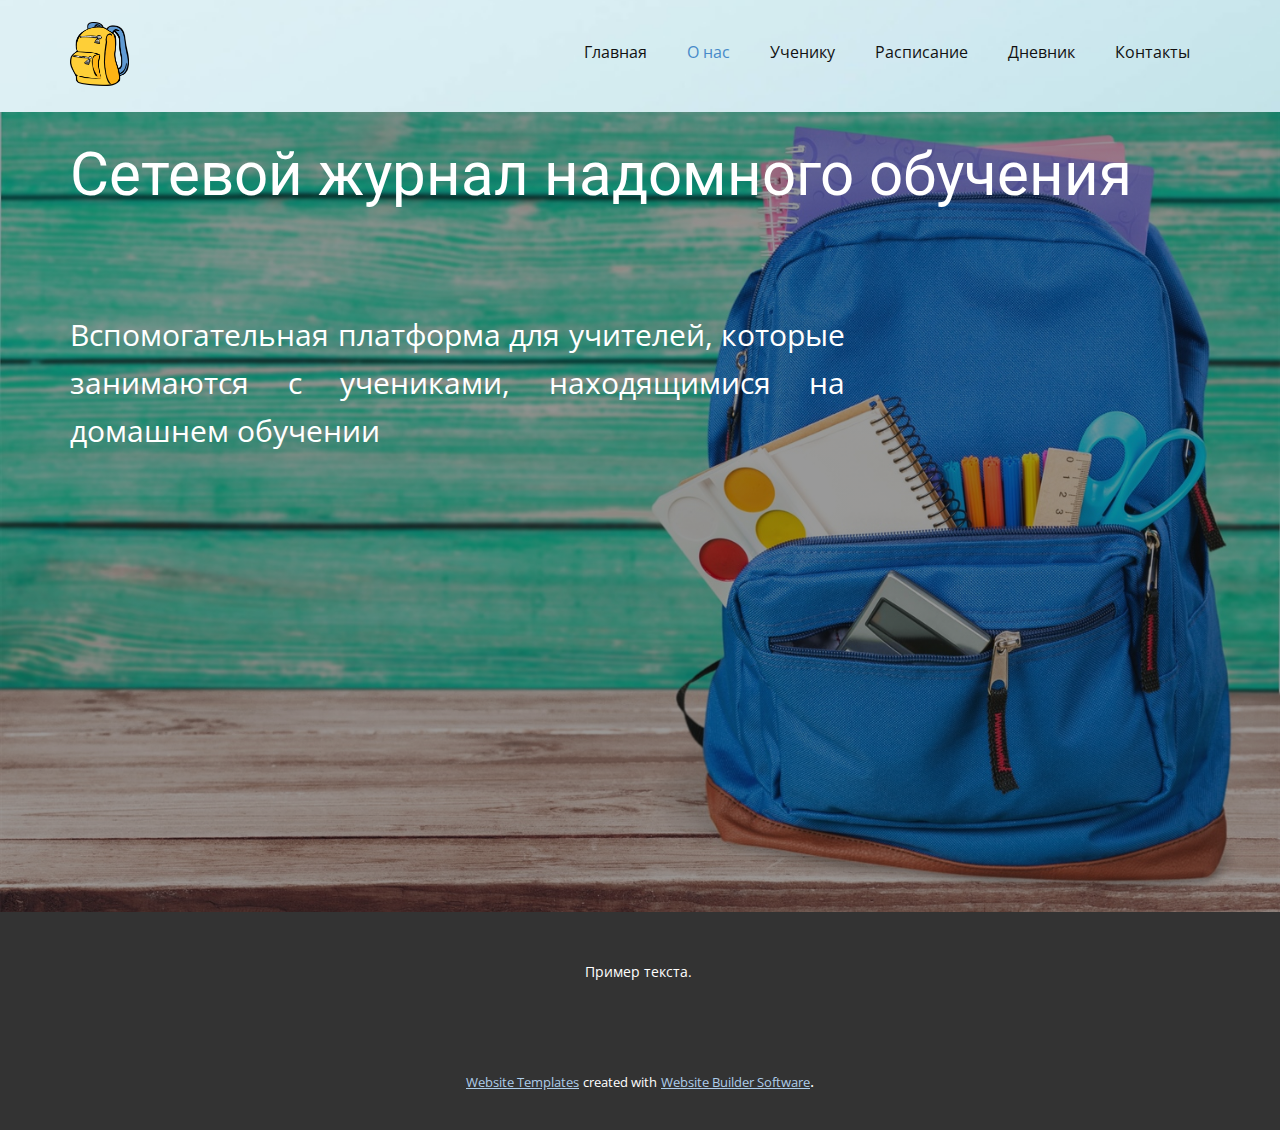
<file: О-нас.html>
<!DOCTYPE html>
<html style="font-size: 16px;">
  <head>
    <meta name="viewport" content="width=device-width, initial-scale=1.0">
    <meta charset="utf-8">
    <meta name="keywords" content="Возможное название">
    <meta name="description" content="">
    <meta name="page_type" content="np-template-header-footer-from-plugin">
    <title>О нас</title>
    <link rel="stylesheet" href="nicepage.css" media="screen">
<link rel="stylesheet" href="О-нас.css" media="screen">
    <script class="u-script" type="text/javascript" src="jquery.js" defer=""></script>
    <script class="u-script" type="text/javascript" src="nicepage.js" defer=""></script>
    <meta name="generator" content="Nicepage 4.5.4, nicepage.com">
    <link id="u-theme-google-font" rel="stylesheet" href="https://fonts.googleapis.com/css?family=Roboto:100,100i,300,300i,400,400i,500,500i,700,700i,900,900i|Open+Sans:300,300i,400,400i,500,500i,600,600i,700,700i,800,800i">
    
    
    <script type="application/ld+json">{
		"@context": "http://schema.org",
		"@type": "Organization",
		"name": "",
		"logo": "images/FyIbixmpF37B6nQ15HH6DA.png"
}</script>
    <meta name="theme-color" content="#478ac9">
    <meta property="og:title" content="О нас">
    <meta property="og:type" content="website">
  </head>
  <body class="u-body u-xl-mode"><header class="u-clearfix u-header u-image u-header" id="sec-73c3" data-image-width="733" data-image-height="1080"><div class="u-clearfix u-sheet u-sheet-1">
        <a href="https://nicepage.com" class="u-image u-logo u-image-1" data-image-width="460" data-image-height="500" title="y">
          <img src="images/FyIbixmpF37B6nQ15HH6DA.png" class="u-logo-image u-logo-image-1">
        </a>
        <nav class="u-menu u-menu-dropdown u-offcanvas u-menu-1">
          <div class="menu-collapse" style="font-size: 1rem; letter-spacing: 0px;">
            <a class="u-button-style u-custom-left-right-menu-spacing u-custom-padding-bottom u-custom-top-bottom-menu-spacing u-nav-link u-text-active-palette-1-base u-text-hover-palette-2-base" href="#">
              <svg class="u-svg-link" viewBox="0 0 24 24"><use xmlns:xlink="http://www.w3.org/1999/xlink" xlink:href="#menu-hamburger"></use></svg>
              <svg class="u-svg-content" version="1.1" id="menu-hamburger" viewBox="0 0 16 16" x="0px" y="0px" xmlns:xlink="http://www.w3.org/1999/xlink" xmlns="http://www.w3.org/2000/svg"><g><rect y="1" width="16" height="2"></rect><rect y="7" width="16" height="2"></rect><rect y="13" width="16" height="2"></rect>
</g></svg>
            </a>
          </div>
          <div class="u-custom-menu u-nav-container">
            <ul class="u-nav u-unstyled u-nav-1"><li class="u-nav-item"><a class="u-button-style u-nav-link u-text-active-palette-1-base u-text-hover-palette-2-base" href="Главная.html" style="padding: 10px 20px;">Главная</a>
</li><li class="u-nav-item"><a class="u-button-style u-nav-link u-text-active-palette-1-base u-text-hover-palette-2-base" href="О-нас.html" style="padding: 10px 20px;">О нас</a>
</li><li class="u-nav-item"><a class="u-button-style u-nav-link u-text-active-palette-1-base u-text-hover-palette-2-base" href="Ученику.html" style="padding: 10px 20px;">Ученику</a>
</li><li class="u-nav-item"><a class="u-button-style u-nav-link u-text-active-palette-1-base u-text-hover-palette-2-base" href="Расписание.html" style="padding: 10px 20px;">Расписание</a>
</li><li class="u-nav-item"><a class="u-button-style u-nav-link u-text-active-palette-1-base u-text-hover-palette-2-base" href="Дневник.html" style="padding: 10px 20px;">Дневник</a>
</li><li class="u-nav-item"><a class="u-button-style u-nav-link u-text-active-palette-1-base u-text-hover-palette-2-base" href="Контакты.html" style="padding: 10px 20px;">Контакты</a>
</li></ul>
          </div>
          <div class="u-custom-menu u-nav-container-collapse">
            <div class="u-black u-container-style u-inner-container-layout u-opacity u-opacity-95 u-sidenav">
              <div class="u-inner-container-layout u-sidenav-overflow">
                <div class="u-menu-close"></div>
                <ul class="u-align-center u-nav u-popupmenu-items u-unstyled u-nav-2"><li class="u-nav-item"><a class="u-button-style u-nav-link" href="Главная.html" style="padding: 10px 20px;">Главная</a>
</li><li class="u-nav-item"><a class="u-button-style u-nav-link" href="О-нас.html" style="padding: 10px 20px;">О нас</a>
</li><li class="u-nav-item"><a class="u-button-style u-nav-link" href="Ученику.html" style="padding: 10px 20px;">Ученику</a>
</li><li class="u-nav-item"><a class="u-button-style u-nav-link" href="Расписание.html" style="padding: 10px 20px;">Расписание</a>
</li><li class="u-nav-item"><a class="u-button-style u-nav-link" href="Дневник.html" style="padding: 10px 20px;">Дневник</a>
</li><li class="u-nav-item"><a class="u-button-style u-nav-link" href="Контакты.html" style="padding: 10px 20px;">Контакты</a>
</li></ul>
              </div>
            </div>
            <div class="u-black u-menu-overlay u-opacity u-opacity-70"></div>
          </div>
        </nav>
      </div></header>
    <section class="u-align-left u-clearfix u-image u-shading u-section-1" src="" data-image-width="150" data-image-height="100" id="sec-f6c3">
      <div class="u-clearfix u-sheet u-sheet-1">
        <h1 class="u-text u-text-default u-title u-text-1">Сетевой журнал надомного обучения</h1>
        <p class="u-align-justify u-large-text u-text u-text-variant u-text-2"> Вспомогательная платформа для учителей, которые занимаются с учениками, находящимися на домашнем обучении</p>
      </div>
    </section>
    
    
    <footer class="u-align-center u-clearfix u-footer u-grey-80 u-footer" id="sec-a2ab"><div class="u-clearfix u-sheet u-sheet-1">
        <p class="u-small-text u-text u-text-variant u-text-1">Пример текста.&nbsp;</p>
      </div></footer>
    <section class="u-backlink u-clearfix u-grey-80">
      <a class="u-link" href="https://nicepage.com/website-templates" target="_blank">
        <span>Website Templates</span>
      </a>
      <p class="u-text">
        <span>created with</span>
      </p>
      <a class="u-link" href="" target="_blank">
        <span>Website Builder Software</span>
      </a>. 
    </section>
  </body>
</html>
</file>
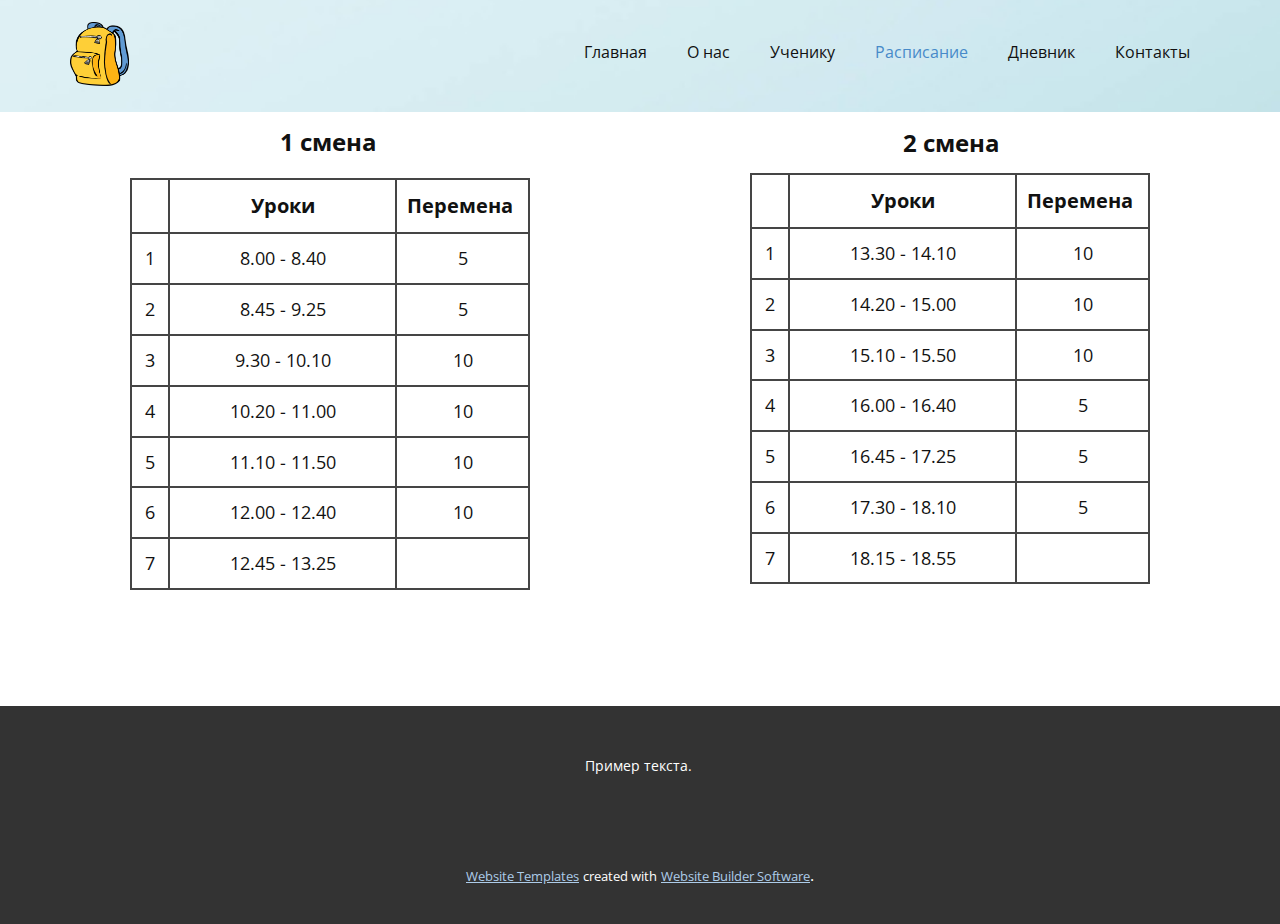
<file: Расписание.html>
<!DOCTYPE html>
<html style="font-size: 16px;">
  <head>
    <meta name="viewport" content="width=device-width, initial-scale=1.0">
    <meta charset="utf-8">
    <meta name="keywords" content="">
    <meta name="description" content="">
    <meta name="page_type" content="np-template-header-footer-from-plugin">
    <title>Расписание</title>
    <link rel="stylesheet" href="nicepage.css" media="screen">
<link rel="stylesheet" href="Расписание.css" media="screen">
    <script class="u-script" type="text/javascript" src="jquery.js" defer=""></script>
    <script class="u-script" type="text/javascript" src="nicepage.js" defer=""></script>
    <meta name="generator" content="Nicepage 4.5.4, nicepage.com">
    <link id="u-theme-google-font" rel="stylesheet" href="https://fonts.googleapis.com/css?family=Roboto:100,100i,300,300i,400,400i,500,500i,700,700i,900,900i|Open+Sans:300,300i,400,400i,500,500i,600,600i,700,700i,800,800i">
    
    
    <script type="application/ld+json">{
		"@context": "http://schema.org",
		"@type": "Organization",
		"name": "",
		"logo": "images/FyIbixmpF37B6nQ15HH6DA.png"
}</script>
    <meta name="theme-color" content="#478ac9">
    <meta property="og:title" content="Расписание">
    <meta property="og:type" content="website">
  </head>
  <body class="u-body u-xl-mode"><header class="u-clearfix u-header u-image u-header" id="sec-73c3" data-image-width="733" data-image-height="1080"><div class="u-clearfix u-sheet u-sheet-1">
        <a href="https://nicepage.com" class="u-image u-logo u-image-1" data-image-width="460" data-image-height="500" title="y">
          <img src="images/FyIbixmpF37B6nQ15HH6DA.png" class="u-logo-image u-logo-image-1">
        </a>
        <nav class="u-menu u-menu-dropdown u-offcanvas u-menu-1">
          <div class="menu-collapse" style="font-size: 1rem; letter-spacing: 0px;">
            <a class="u-button-style u-custom-left-right-menu-spacing u-custom-padding-bottom u-custom-top-bottom-menu-spacing u-nav-link u-text-active-palette-1-base u-text-hover-palette-2-base" href="#">
              <svg class="u-svg-link" viewBox="0 0 24 24"><use xmlns:xlink="http://www.w3.org/1999/xlink" xlink:href="#menu-hamburger"></use></svg>
              <svg class="u-svg-content" version="1.1" id="menu-hamburger" viewBox="0 0 16 16" x="0px" y="0px" xmlns:xlink="http://www.w3.org/1999/xlink" xmlns="http://www.w3.org/2000/svg"><g><rect y="1" width="16" height="2"></rect><rect y="7" width="16" height="2"></rect><rect y="13" width="16" height="2"></rect>
</g></svg>
            </a>
          </div>
          <div class="u-custom-menu u-nav-container">
            <ul class="u-nav u-unstyled u-nav-1"><li class="u-nav-item"><a class="u-button-style u-nav-link u-text-active-palette-1-base u-text-hover-palette-2-base" href="Главная.html" style="padding: 10px 20px;">Главная</a>
</li><li class="u-nav-item"><a class="u-button-style u-nav-link u-text-active-palette-1-base u-text-hover-palette-2-base" href="О-нас.html" style="padding: 10px 20px;">О нас</a>
</li><li class="u-nav-item"><a class="u-button-style u-nav-link u-text-active-palette-1-base u-text-hover-palette-2-base" href="Ученику.html" style="padding: 10px 20px;">Ученику</a>
</li><li class="u-nav-item"><a class="u-button-style u-nav-link u-text-active-palette-1-base u-text-hover-palette-2-base" href="Расписание.html" style="padding: 10px 20px;">Расписание</a>
</li><li class="u-nav-item"><a class="u-button-style u-nav-link u-text-active-palette-1-base u-text-hover-palette-2-base" href="Дневник.html" style="padding: 10px 20px;">Дневник</a>
</li><li class="u-nav-item"><a class="u-button-style u-nav-link u-text-active-palette-1-base u-text-hover-palette-2-base" href="Контакты.html" style="padding: 10px 20px;">Контакты</a>
</li></ul>
          </div>
          <div class="u-custom-menu u-nav-container-collapse">
            <div class="u-black u-container-style u-inner-container-layout u-opacity u-opacity-95 u-sidenav">
              <div class="u-inner-container-layout u-sidenav-overflow">
                <div class="u-menu-close"></div>
                <ul class="u-align-center u-nav u-popupmenu-items u-unstyled u-nav-2"><li class="u-nav-item"><a class="u-button-style u-nav-link" href="Главная.html" style="padding: 10px 20px;">Главная</a>
</li><li class="u-nav-item"><a class="u-button-style u-nav-link" href="О-нас.html" style="padding: 10px 20px;">О нас</a>
</li><li class="u-nav-item"><a class="u-button-style u-nav-link" href="Ученику.html" style="padding: 10px 20px;">Ученику</a>
</li><li class="u-nav-item"><a class="u-button-style u-nav-link" href="Расписание.html" style="padding: 10px 20px;">Расписание</a>
</li><li class="u-nav-item"><a class="u-button-style u-nav-link" href="Дневник.html" style="padding: 10px 20px;">Дневник</a>
</li><li class="u-nav-item"><a class="u-button-style u-nav-link" href="Контакты.html" style="padding: 10px 20px;">Контакты</a>
</li></ul>
              </div>
            </div>
            <div class="u-black u-menu-overlay u-opacity u-opacity-70"></div>
          </div>
        </nav>
      </div></header>
    <section class="u-clearfix u-section-1" id="sec-d990">
      <div class="u-clearfix u-sheet u-sheet-1">
        <p class="u-align-center u-text u-text-default u-text-1">1 смена</p>
        <p class="u-align-center u-text u-text-default u-text-2">2 смена</p>
        <div class="u-table u-table-responsive u-table-1">
          <table class="u-table-entity">
            <colgroup>
              <col width="9.6%">
              <col width="57%">
              <col width="33.400000000000006%">
            </colgroup>
            <tbody class="u-table-body">
              <tr style="height: 54px;">
                <td class="u-border-2 u-border-grey-dark-1 u-table-cell u-table-cell-1"></td>
                <td class="u-align-center u-border-2 u-border-grey-dark-1 u-table-cell u-table-cell-2">Уроки</td>
                <td class="u-border-2 u-border-grey-dark-1 u-table-cell u-table-cell-3">Перемена</td>
              </tr>
              <tr style="height: 50px;">
                <td class="u-align-center u-border-2 u-border-grey-dark-1 u-table-cell u-table-cell-4">1</td>
                <td class="u-align-center u-border-2 u-border-grey-dark-1 u-table-cell u-table-cell-5">13.30 - 14.10</td>
                <td class="u-align-center u-border-2 u-border-grey-dark-1 u-border-no-bottom u-border-no-top u-table-cell u-table-cell-6">10</td>
              </tr>
              <tr style="height: 50px;">
                <td class="u-align-center u-border-2 u-border-grey-dark-1 u-table-cell u-table-cell-7">2</td>
                <td class="u-align-center u-border-2 u-border-grey-dark-1 u-table-cell u-table-cell-8">14.20 - 15.00</td>
                <td class="u-align-center u-border-2 u-border-grey-dark-1 u-table-cell u-table-cell-9">10</td>
              </tr>
              <tr style="height: 50px;">
                <td class="u-align-center u-border-2 u-border-grey-dark-1 u-table-cell u-table-cell-10">3</td>
                <td class="u-align-center u-border-2 u-border-grey-dark-1 u-table-cell u-table-cell-11">15.10 - 15.50</td>
                <td class="u-align-center u-border-2 u-border-grey-dark-1 u-table-cell u-table-cell-12">10</td>
              </tr>
              <tr style="height: 50px;">
                <td class="u-align-center u-border-2 u-border-grey-dark-1 u-table-cell u-table-cell-13">4</td>
                <td class="u-align-center u-border-2 u-border-grey-dark-1 u-table-cell u-table-cell-14">16.00 - 16.40</td>
                <td class="u-align-center u-border-2 u-border-grey-dark-1 u-table-cell u-table-cell-15">5</td>
              </tr>
              <tr style="height: 50px;">
                <td class="u-align-center u-border-2 u-border-grey-dark-1 u-table-cell u-table-cell-16">5</td>
                <td class="u-align-center u-border-2 u-border-grey-dark-1 u-table-cell u-table-cell-17">16.45 - 17.25</td>
                <td class="u-align-center u-border-2 u-border-grey-dark-1 u-table-cell u-table-cell-18">5</td>
              </tr>
              <tr style="height: 50px;">
                <td class="u-align-center u-border-2 u-border-grey-dark-1 u-table-cell u-table-cell-19">6</td>
                <td class="u-align-center u-border-2 u-border-grey-dark-1 u-table-cell u-table-cell-20">17.30 - 18.10</td>
                <td class="u-align-center u-border-2 u-border-grey-dark-1 u-table-cell u-table-cell-21">5</td>
              </tr>
              <tr style="height: 50px;">
                <td class="u-align-center u-border-2 u-border-grey-dark-1 u-table-cell u-table-cell-22">7</td>
                <td class="u-align-center u-border-2 u-border-grey-dark-1 u-table-cell u-table-cell-23">18.15 - 18.55</td>
                <td class="u-align-center u-border-2 u-border-grey-dark-1 u-table-cell u-table-cell-24"></td>
              </tr>
            </tbody>
          </table>
        </div>
        <div class="u-table u-table-responsive u-table-2">
          <table class="u-table-entity">
            <colgroup>
              <col width="9.6%">
              <col width="57%">
              <col width="33.400000000000006%">
            </colgroup>
            <tbody class="u-table-body">
              <tr style="height: 54px;">
                <td class="u-border-2 u-border-grey-dark-1 u-table-cell"></td>
                <td class="u-align-center u-border-2 u-border-grey-dark-1 u-table-cell u-table-cell-26">Уроки</td>
                <td class="u-border-2 u-border-grey-dark-1 u-table-cell u-table-cell-27">Перемена</td>
              </tr>
              <tr style="height: 50px;">
                <td class="u-align-center u-border-2 u-border-grey-dark-1 u-table-cell u-table-cell-28">1</td>
                <td class="u-align-center u-border-2 u-border-grey-dark-1 u-table-cell u-table-cell-29">8.00 - 8.40</td>
                <td class="u-align-center u-border-2 u-border-grey-dark-1 u-border-no-bottom u-border-no-top u-table-cell u-table-cell-30">5</td>
              </tr>
              <tr style="height: 50px;">
                <td class="u-align-center u-border-2 u-border-grey-dark-1 u-table-cell u-table-cell-31">2</td>
                <td class="u-align-center u-border-2 u-border-grey-dark-1 u-table-cell u-table-cell-32">8.45 - 9.25</td>
                <td class="u-align-center u-border-2 u-border-grey-dark-1 u-table-cell u-table-cell-33">5</td>
              </tr>
              <tr style="height: 50px;">
                <td class="u-align-center u-border-2 u-border-grey-dark-1 u-table-cell u-table-cell-34">3</td>
                <td class="u-align-center u-border-2 u-border-grey-dark-1 u-table-cell u-table-cell-35">9.30 - 10.10</td>
                <td class="u-align-center u-border-2 u-border-grey-dark-1 u-table-cell u-table-cell-36">10</td>
              </tr>
              <tr style="height: 50px;">
                <td class="u-align-center u-border-2 u-border-grey-dark-1 u-table-cell u-table-cell-37">4</td>
                <td class="u-align-center u-border-2 u-border-grey-dark-1 u-table-cell u-table-cell-38">10.20 - 11.00</td>
                <td class="u-align-center u-border-2 u-border-grey-dark-1 u-table-cell u-table-cell-39">10</td>
              </tr>
              <tr style="height: 50px;">
                <td class="u-align-center u-border-2 u-border-grey-dark-1 u-table-cell u-table-cell-40">5</td>
                <td class="u-align-center u-border-2 u-border-grey-dark-1 u-table-cell u-table-cell-41">11.10 - 11.50</td>
                <td class="u-align-center u-border-2 u-border-grey-dark-1 u-table-cell u-table-cell-42">10</td>
              </tr>
              <tr style="height: 50px;">
                <td class="u-align-center u-border-2 u-border-grey-dark-1 u-table-cell u-table-cell-43">6</td>
                <td class="u-align-center u-border-2 u-border-grey-dark-1 u-table-cell u-table-cell-44">12.00 - 12.40</td>
                <td class="u-align-center u-border-2 u-border-grey-dark-1 u-table-cell u-table-cell-45">10</td>
              </tr>
              <tr style="height: 50px;">
                <td class="u-align-center u-border-2 u-border-grey-dark-1 u-table-cell u-table-cell-46">7</td>
                <td class="u-align-center u-border-2 u-border-grey-dark-1 u-table-cell u-table-cell-47">12.45 - 13.25</td>
                <td class="u-align-center u-border-2 u-border-grey-dark-1 u-table-cell u-table-cell-48"></td>
              </tr>
            </tbody>
          </table>
        </div>
      </div>
    </section>
    
    
    <footer class="u-align-center u-clearfix u-footer u-grey-80 u-footer" id="sec-a2ab"><div class="u-clearfix u-sheet u-sheet-1">
        <p class="u-small-text u-text u-text-variant u-text-1">Пример текста.&nbsp;</p>
      </div></footer>
    <section class="u-backlink u-clearfix u-grey-80">
      <a class="u-link" href="https://nicepage.com/website-templates" target="_blank">
        <span>Website Templates</span>
      </a>
      <p class="u-text">
        <span>created with</span>
      </p>
      <a class="u-link" href="" target="_blank">
        <span>Website Builder Software</span>
      </a>. 
    </section>
  </body>
</html>
</file>
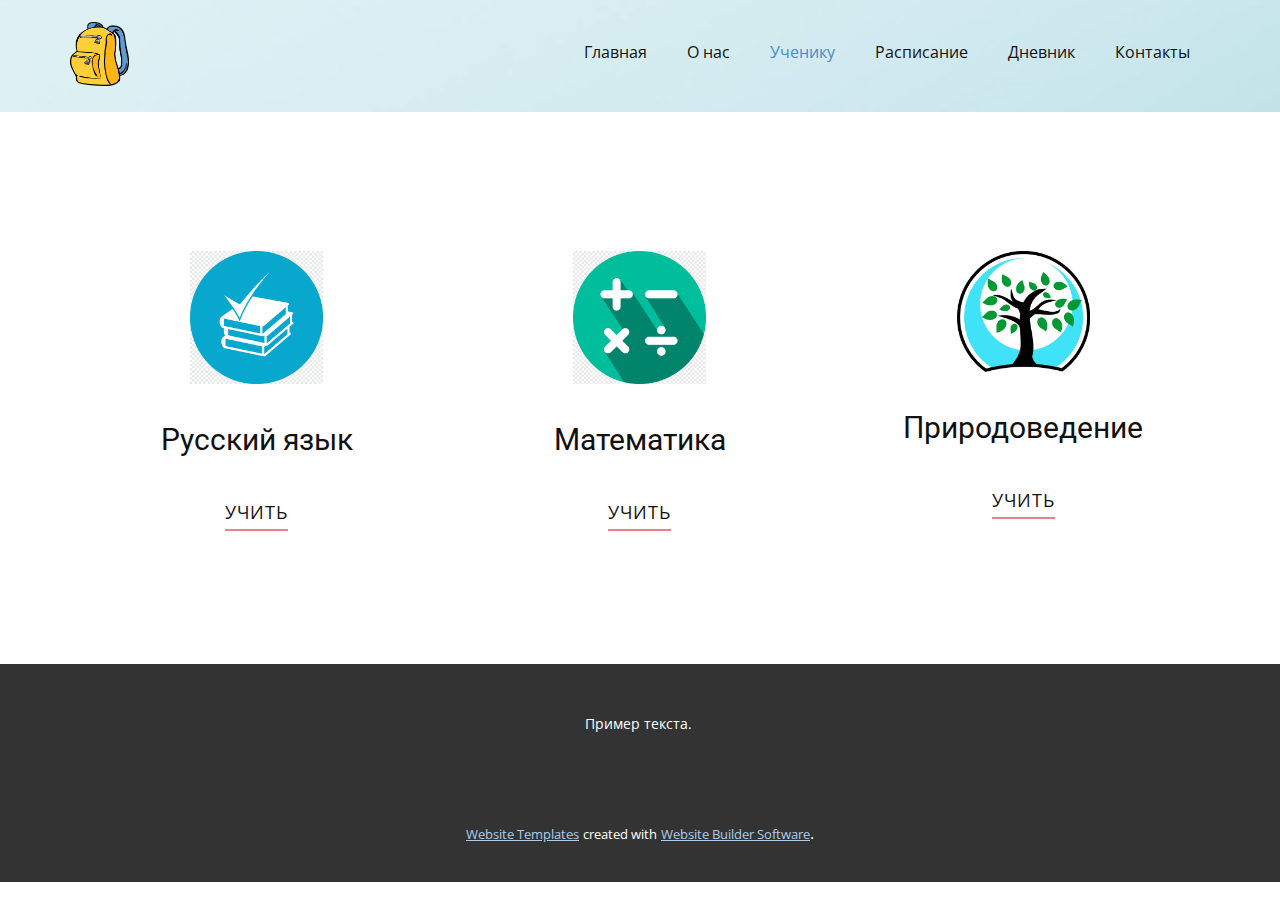
<file: Ученику.html>
<!DOCTYPE html>
<html style="font-size: 16px;">
  <head>
    <meta name="viewport" content="width=device-width, initial-scale=1.0">
    <meta charset="utf-8">
    <meta name="keywords" content="INTUITIVE">
    <meta name="description" content="">
    <meta name="page_type" content="np-template-header-footer-from-plugin">
    <title>Ученику</title>
    <link rel="stylesheet" href="nicepage.css" media="screen">
<link rel="stylesheet" href="Ученику.css" media="screen">
    <script class="u-script" type="text/javascript" src="jquery.js" defer=""></script>
    <script class="u-script" type="text/javascript" src="nicepage.js" defer=""></script>
    <meta name="generator" content="Nicepage 4.5.4, nicepage.com">
    <link id="u-theme-google-font" rel="stylesheet" href="https://fonts.googleapis.com/css?family=Roboto:100,100i,300,300i,400,400i,500,500i,700,700i,900,900i|Open+Sans:300,300i,400,400i,500,500i,600,600i,700,700i,800,800i">
    
    
    <script type="application/ld+json">{
		"@context": "http://schema.org",
		"@type": "Organization",
		"name": "",
		"logo": "images/FyIbixmpF37B6nQ15HH6DA.png"
}</script>
    <meta name="theme-color" content="#478ac9">
    <meta property="og:title" content="Ученику">
    <meta property="og:type" content="website">
  </head>
  <body class="u-body u-xl-mode"><header class="u-clearfix u-header u-image u-header" id="sec-73c3" data-image-width="733" data-image-height="1080"><div class="u-clearfix u-sheet u-sheet-1">
        <a href="https://nicepage.com" class="u-image u-logo u-image-1" data-image-width="460" data-image-height="500" title="y">
          <img src="images/FyIbixmpF37B6nQ15HH6DA.png" class="u-logo-image u-logo-image-1">
        </a>
        <nav class="u-menu u-menu-dropdown u-offcanvas u-menu-1">
          <div class="menu-collapse" style="font-size: 1rem; letter-spacing: 0px;">
            <a class="u-button-style u-custom-left-right-menu-spacing u-custom-padding-bottom u-custom-top-bottom-menu-spacing u-nav-link u-text-active-palette-1-base u-text-hover-palette-2-base" href="#">
              <svg class="u-svg-link" viewBox="0 0 24 24"><use xmlns:xlink="http://www.w3.org/1999/xlink" xlink:href="#menu-hamburger"></use></svg>
              <svg class="u-svg-content" version="1.1" id="menu-hamburger" viewBox="0 0 16 16" x="0px" y="0px" xmlns:xlink="http://www.w3.org/1999/xlink" xmlns="http://www.w3.org/2000/svg"><g><rect y="1" width="16" height="2"></rect><rect y="7" width="16" height="2"></rect><rect y="13" width="16" height="2"></rect>
</g></svg>
            </a>
          </div>
          <div class="u-custom-menu u-nav-container">
            <ul class="u-nav u-unstyled u-nav-1"><li class="u-nav-item"><a class="u-button-style u-nav-link u-text-active-palette-1-base u-text-hover-palette-2-base" href="Главная.html" style="padding: 10px 20px;">Главная</a>
</li><li class="u-nav-item"><a class="u-button-style u-nav-link u-text-active-palette-1-base u-text-hover-palette-2-base" href="О-нас.html" style="padding: 10px 20px;">О нас</a>
</li><li class="u-nav-item"><a class="u-button-style u-nav-link u-text-active-palette-1-base u-text-hover-palette-2-base" href="Ученику.html" style="padding: 10px 20px;">Ученику</a>
</li><li class="u-nav-item"><a class="u-button-style u-nav-link u-text-active-palette-1-base u-text-hover-palette-2-base" href="Расписание.html" style="padding: 10px 20px;">Расписание</a>
</li><li class="u-nav-item"><a class="u-button-style u-nav-link u-text-active-palette-1-base u-text-hover-palette-2-base" href="Дневник.html" style="padding: 10px 20px;">Дневник</a>
</li><li class="u-nav-item"><a class="u-button-style u-nav-link u-text-active-palette-1-base u-text-hover-palette-2-base" href="Контакты.html" style="padding: 10px 20px;">Контакты</a>
</li></ul>
          </div>
          <div class="u-custom-menu u-nav-container-collapse">
            <div class="u-black u-container-style u-inner-container-layout u-opacity u-opacity-95 u-sidenav">
              <div class="u-inner-container-layout u-sidenav-overflow">
                <div class="u-menu-close"></div>
                <ul class="u-align-center u-nav u-popupmenu-items u-unstyled u-nav-2"><li class="u-nav-item"><a class="u-button-style u-nav-link" href="Главная.html" style="padding: 10px 20px;">Главная</a>
</li><li class="u-nav-item"><a class="u-button-style u-nav-link" href="О-нас.html" style="padding: 10px 20px;">О нас</a>
</li><li class="u-nav-item"><a class="u-button-style u-nav-link" href="Ученику.html" style="padding: 10px 20px;">Ученику</a>
</li><li class="u-nav-item"><a class="u-button-style u-nav-link" href="Расписание.html" style="padding: 10px 20px;">Расписание</a>
</li><li class="u-nav-item"><a class="u-button-style u-nav-link" href="Дневник.html" style="padding: 10px 20px;">Дневник</a>
</li><li class="u-nav-item"><a class="u-button-style u-nav-link" href="Контакты.html" style="padding: 10px 20px;">Контакты</a>
</li></ul>
              </div>
            </div>
            <div class="u-black u-menu-overlay u-opacity u-opacity-70"></div>
          </div>
        </nav>
      </div></header>
    <section class="u-align-center u-clearfix u-section-1" id="sec-c38d">
      <div class="u-align-left u-clearfix u-sheet u-valign-middle u-sheet-1">
        <div class="u-expanded-width u-list u-list-1">
          <div class="u-repeater u-repeater-1">
            <div class="u-container-style u-list-item u-repeater-item">
              <div class="u-container-layout u-similar-container u-container-layout-1"><span class="u-file-icon u-icon u-icon-1"><img src="images/png-clipart-computer-icons-instructor-led-training-course-education-toolbox-miscellaneous-blue.png" alt=""></span>
                <h3 class="u-align-center u-text u-text-default u-text-1">Русский язык</h3>
                <a href="https://znayka.cc/uchebniki/1-klass/russkij-yazyk-1-klass-kanakina-v-p-goretskij-v-g/" class="u-active-none u-border-2 u-border-palette-2-light-1 u-btn u-button-style u-hover-none u-none u-text-body-color u-btn-1" target="_blank">
                  <span style="font-size: 1.125rem;"> Учить</span>
                  <br>
                </a>
              </div>
            </div>
            <div class="u-align-center u-container-style u-list-item u-repeater-item">
              <div class="u-container-layout u-similar-container u-container-layout-2"><span class="u-file-icon u-icon u-icon-2"><img src="images/png-transparent-computer-icons-scientific-calculator-symbol-mathematics-calculator-electronics-computer-logo.png" alt=""></span>
                <h3 class="u-align-center u-text u-text-default u-text-2">Математика</h3>
                <a href="https://znayka.cc/uchebniki/1-klass/matematika-1-klass-v-2-h-ch-chast-1-moro-m-i-volkova-s-i-shkola-rossii/" class="u-active-none u-border-2 u-border-palette-2-light-1 u-btn u-button-style u-hover-none u-none u-text-body-color u-btn-2" target="_blank">
                  <span style="font-size: 1.125rem;"> Учить</span>
                  <br>
                </a>
              </div>
            </div>
            <div class="u-container-style u-list-item u-repeater-item">
              <div class="u-container-layout u-similar-container u-container-layout-3"><span class="u-file-icon u-icon u-icon-3"><img src="images/6d73a2bd.png" alt=""></span>
                <h3 class="u-align-center u-text u-text-default u-text-3">Природоведение</h3>
                <a href="https://znayka.cc/uchebniki/1-klass/okruzhayushhij-mir-1-klass-1-chast-pleshakov-shkola-rossii/" class="u-active-none u-border-2 u-border-palette-2-light-1 u-btn u-button-style u-hover-none u-none u-text-body-color u-btn-3" target="_blank">
                  <span style="font-size: 1.125rem;"> Учить</span>
                  <br>
                </a>
              </div>
            </div>
          </div>
        </div>
      </div>
    </section>
    
    
    <footer class="u-align-center u-clearfix u-footer u-grey-80 u-footer" id="sec-a2ab"><div class="u-clearfix u-sheet u-sheet-1">
        <p class="u-small-text u-text u-text-variant u-text-1">Пример текста.&nbsp;</p>
      </div></footer>
    <section class="u-backlink u-clearfix u-grey-80">
      <a class="u-link" href="https://nicepage.com/website-templates" target="_blank">
        <span>Website Templates</span>
      </a>
      <p class="u-text">
        <span>created with</span>
      </p>
      <a class="u-link" href="" target="_blank">
        <span>Website Builder Software</span>
      </a>. 
    </section>
  </body>
</html>
</file>
